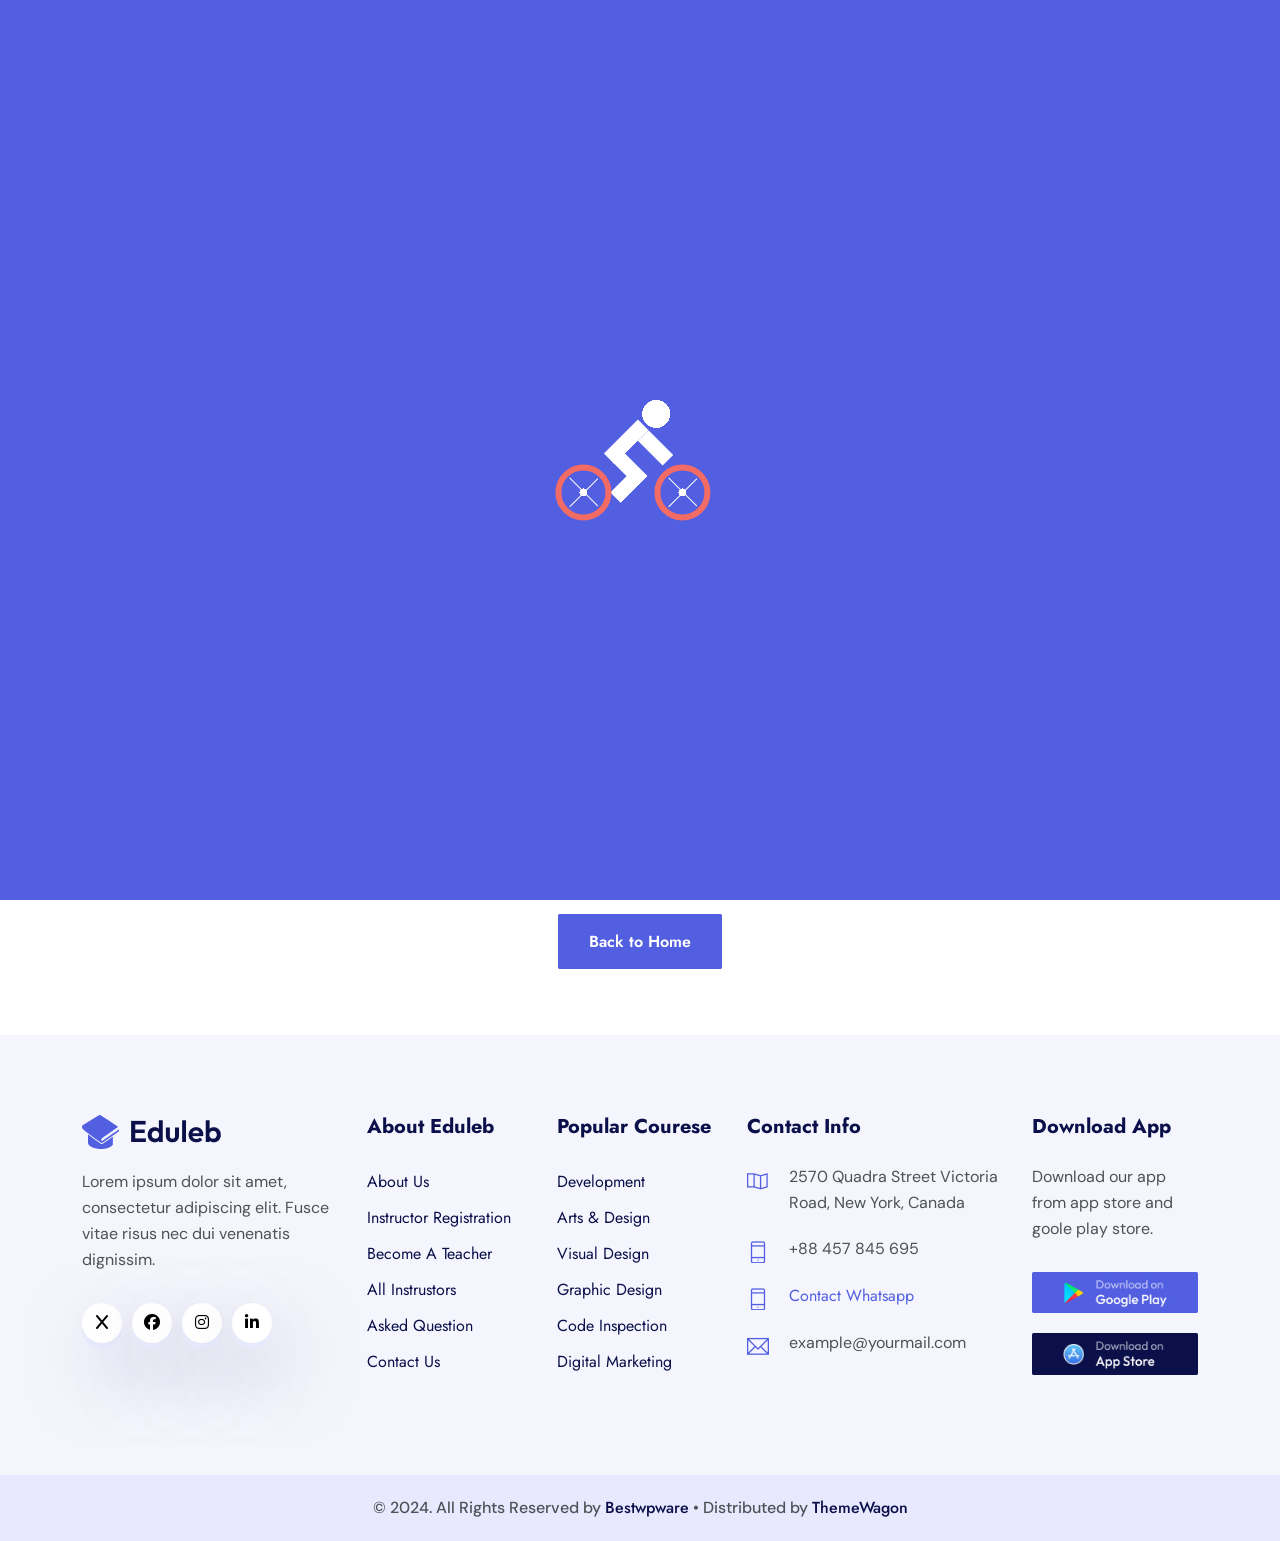
<file: single_blog.html>
<!DOCTYPE html>
<html lang="en">

	<head>
		<!-- Meta -->
		<meta charset="utf-8">
		<meta http-equiv="X-UA-Compatible" content="IE=edge">
		<meta name="viewport" content="width=device-width, initial-scale=1, shrink-to-fit=no">
		<!-- The above 3 meta tags *must* come first in the head; any other head content must come *after* these tags -->
		<meta name="description" content="Eduleb - Education HTML Template">
		<meta name="keywords" content="agency, business, corporate, creative, html5, modern, multipurpose, One Page, parallax, startup">		
		<!-- SITE TITLE -->
		<title>Eduleb - Education HTML Template</title>			
		<!-- Latest Bootstrap min CSS -->
		<link rel="stylesheet" href="assets/bootstrap/css/bootstrap.min.css">		
		<!-- Google Font -->
		<link href="https://fonts.googleapis.com/css2?family=DM+Sans:ital,opsz,wght@0,9..40,100..1000;1,9..40,100..1000&display=swap" rel="stylesheet">
		<link href="https://fonts.googleapis.com/css2?family=Jost:ital,wght@0,100..900;1,100..900&display=swap" rel="stylesheet">
		<!-- Font Awesome CSS -->
		<link rel="stylesheet" href="https://cdnjs.cloudflare.com/ajax/libs/font-awesome/6.5.2/css/all.min.css">
		<link rel="stylesheet" href="assets/fonts/font-awesome.min.css">
		<link rel="stylesheet" href="assets/fonts/themify-icons.css">
		<!--- owl carousel Css-->
		<link rel="stylesheet" href="assets/owlcarousel/css/owl.carousel.css">
		<link rel="stylesheet" href="assets/owlcarousel/css/owl.theme.css">	
		<!--jquery-simple-mobilemenu Css-->
        <link rel="stylesheet" href="assets/css/jquery-simple-mobilemenu.css">			
		<!-- MAGNIFIC CSS -->
		<link rel="stylesheet" href="assets/css/magnific-popup.css">		
		<!-- animate CSS -->
		<link rel="stylesheet" href="assets/css/animate.css">	
		<!-- Style CSS -->					
		<link rel="stylesheet" href="assets/css/style.css">					
		<!-- HTML5 shim and Respond.js IE8 support of HTML5 elements and media queries -->
		<!-- WARNING: Respond.js doesn't work if you view the page via file:// -->
		<!--[if lt IE 9]>
		  <script src="https://oss.maxcdn.com/html5shiv/3.7.2/html5shiv.min.js"></script>
		  <script src="https://oss.maxcdn.com/respond/1.4.2/respond.min.js"></script>
		<![endif]-->
	</head>
	
    <body data-spy="scroll" data-offset="80">

		<!-- START PRELOADER -->
		<div class="preloaders">
			<span class="loader"></span>
		</div>
		<!-- END PRELOADER -->		

		<!-- START NAVBAR -->  
		<div id="navigation" class="navbar-light bg-faded site-navigation">
			<div class="container-fluid">
				<div class="row">
					<div class="col-20 align-self-center">
						<div class="site-logo">
							<a href="index.html"><img src="assets/img/logo.png" alt=""></a>          				
						</div>
					</div><!--- END Col -->
					
					<div class="col-60 d-flex">
						<nav id="main-menu">
							<ul>
								<li class="menu-item-has-children"><a href="#">Home</a>
									<ul>										
										<li><a href="index.html">Home 01</a></li>
										<li><a href="index2.html">Home 02</a></li>
									</ul>
								</li>
								<li><a href="about.html">About</a></li>				  				  
								<li class="menu-item-has-children"><a href="course.html">Course</a>
									<ul>										
										<li><a href="course.html">Course</a></li>
										<li><a href="course_details.html">Course Details</a></li>
									</ul>
								</li>								
								<li class="menu-item-has-children"><a href="#">Pages</a>
									<ul>										
										<li><a href="instructor.html">Instructor</a></li>
										<li><a href="ins_details.html">Instructor Details</a></li>
										<li><a href="pricing.html">Pricing Plan</a></li>
										<li><a href="faq.html">Faq Page</a></li>			
										<li><a href="404.html">404</a></li>				
									</ul>
								</li>							
								<li class="menu-item-has-children"><a href="blog.html">Blog</a>
									<ul>										
										<li><a href="blog.html">Blog</a></li>
										<li><a href="blog_single.html">Blog Details</a></li>
									</ul>
								</li>							  
								<li><a href="contact.html">Contact</a></li>
							</ul>
						</nav>
					</div><!--- END Col -->
					
					<div class="col-20 d-none d-xl-block text-end align-self-center">
						<a href="#" class="header-btn">Sign In</a>
						<a href="contact.html" class="btn_one">Sign Up</a>
					</div><!--- END Col -->
					
					<ul class="mobile_menu">						
						<li><a href="#">Home</a>
							<ul class="sub-menu">										
								<li><a href="index.html">Home 01</a></li>
								<li><a href="index2.html">Home 02</a></li>						
							</ul>
						</li>	
						<li><a href="about.html">About</a></li>						
						<li><a href="#">Course</a>
							<ul class="sub-menu">										
								<li><a href="course.html">Course</a></li>
								<li><a href="course_details.html">Course Deails</a></li>									
							</ul>
						</li>
						<li><a href="#">Pages</a>
							<ul class="sub-menu">									
								<li><a href="instructor.html">Instructor</a></li>
								<li><a href="ins_details.html">Instructor Details</a></li>
								<li><a href="pricing.html">Pricing Plan</a></li>
								<li><a href="faq.html">Faq Page</a></li>			
								<li><a href="404.html">404</a></li>							
							</ul>
						</li>			
						<li><a href="blog.html">Blog</a>
							<ul class="sub-menu">										
								<li><a href="blog.html">Blog</a></li>
								<li><a href="blog_single.html">Blog Details</a></li>
							</ul>
						</li>						
						<li><a href="contact.html">Contact</a></li>
					</ul>			
				</div><!--- END ROW -->
			</div><!--- END CONTAINER -->
		</div> 	  
		<!-- END NAVBAR -->		

		<!-- START SECTION TOP -->
		<section class="section-top">
			<div class="container">
				<div class="col-lg-10 offset-lg-1 text-center">
					<div class="section-top-title wow fadeInRight" data-wow-duration="1s" data-wow-delay="0.3s" data-wow-offset="0">
						<h1>Page Not Found</h1>
						<ul>
							<li><a href="index.html">Home</a></li>
							<li> / 404</li>
						</ul>
					</div><!-- //.HERO-TEXT -->
				</div><!--- END COL -->
			</div><!--- END CONTAINER -->
		</section>	
		<!-- END SECTION TOP -->
		
	<!-- START 404 -->
	<section class="zero_area section-padding">
		<div class="container">
			<div class="row">
			  <div class="col-lg-12 col-sm-12 col-xs-12 text-center">
					<div class="error_page">
						<img src="assets/img/404.svg" class="img-fluid" alt="404 error" />
						<h2>Oops! Page not found</h2>
						<p>Hmm. We’re having trouble finding that site. Try again later or Check your network connection.</p>
						<div class="home_btn">
							<a href="index.html" class="btn_one">Back to Home</a>
						</div>	
					</div>
			  </div><!--- END COL -->				  
			</div><!--- END ROW -->
		</div><!--- END CONTAINER -->
	</section>
	<!-- END 404 -->	
		
		<!-- START FOOTER -->
		<div class="footer section-padding">
			<div class="container">				
				<div class="row">						
					<div class="col-lg-3 col-sm-6 col-xs-12">
						<div class="single_footer">
							<a href="index.html"><img src="assets/img/logo.png" alt=""></a>         
							<p>Lorem ipsum dolor sit amet, consectetur adipiscing elit. Fusce vitae risus nec dui venenatis dignissim.</p>
							<div class="social_profile">
								<ul>
									<li><a class="f_facebook" href="#"><i class="fa-solid fa-x"></i></a></li>
									<li><a class="f_twitter" href="#"><i class="fa-brands fa-facebook-f"></i></a></li>
									<li><a class="f_instagram"href="#"><i class="fa-brands fa-instagram"></i></a></li>
									<li><a class="f_linkedin" href="#"><i class="fa-brands fa-linkedin-in"></i></a></li>
								</ul>
							</div>
						</div>			
					</div><!--- END COL -->						
					<div class="col-lg-2 col-sm-6 col-xs-12">
						<div class="single_footer">
							<h4>About Eduleb</h4>
							<ul>
								<li><a href="#">About us</a></li>
								<li><a href="#">Instructor Registration</a></li>
								<li><a href="#">Become A Teacher</a></li>
								<li><a href="#">All Instrustors</a></li>
								<li><a href="#">Asked Question</a></li>
								<li><a href="#">Contact us</a></li>
							</ul>
						</div>
					</div><!--- END COL -->	
					<div class="col-lg-2 col-sm-6 col-xs-12">
						<div class="single_footer">
							<h4>Popular Courese</h4>
							<ul>
								<li><a href="#">Development</a></li>
								<li><a href="#">Arts & design</a></li>
								<li><a href="#">Visual Design</a></li>
								<li><a href="#">Graphic Design</a></li>
								<li><a href="#">Code Inspection</a></li>						
								<li><a href="#">Digital Marketing</a></li>						
							</ul>
						</div>
					</div><!--- END COL -->
					<div class="col-lg-3 col-sm-6 col-xs-12">
						<div class="single_footer">
							<h4>Contact Info</h4>
							<div class="sf_contact">
								<span class="ti-map"></span>
								<p>2570 Quadra Street Victoria Road, New York, Canada</p>
							</div>
							<div class="sf_contact">
								<span class="ti-mobile"></span>
								<p>+88 457 845 695</p>
							</div>
							<div class="sf_contact">
								<span class="ti-mobile"></span>
								<p><a href="tel:+88457845695">Contact Whatsapp</a></p>
							</div>
							<div class="sf_contact">
								<span class="ti-email"></span>
								<p>example@yourmail.com</p>
							</div>
						</div>
					</div><!--- END COL -->						
					<div class="col-lg-2 col-sm-6 col-xs-12">
						<div class="single_footer">
							<h4>Download App</h4>
							<p>Download our app from app store and goole play store.</p>
							<a href="index.html"><img src="assets/img/google-play.jpg" class="foot_img" alt=""></a>  
							<a href="index.html"><img src="assets/img/app-store.jpg" class="foot_img" alt=""></a>  
						</div>
					</div><!--- END COL -->	
				</div><!--- END ROW -->					
			</div><!--- END CONTAINER -->
		</div>
		<!-- END FOOTER -->	

		<!-- START FOOTER COPYRIGHT -->	
		<div class="foot_copy">
			<div class="footer_copyright">
				<p>&copy; 2024. All Rights Reserved by <a href="https://bestwpware.com/">Bestwpware</a> • Distributed by <a href="https://themewagon.com">ThemeWagon</a></p>
			</div>	
		</div>
		<!-- END FOOTER COPYRIGHT -->	
	
	<!-- Latest jQuery -->
		<script src="assets/js/jquery-1.12.4.min.js"></script>
	<!-- Latest compiled and minified Bootstrap -->
		<script src="assets/bootstrap/js/bootstrap.min.js"></script>
	<!-- modernizer JS -->		
		<script src="assets/js/modernizr-2.8.3.min.js"></script>	
	<!-- jquery-simple-mobilemenu.min -->
		<script src="assets/js/jquery-simple-mobilemenu.js"></script>		
	<!-- owl-carousel min js  -->
		<script src="assets/owlcarousel/js/owl.carousel.min.js"></script>					
	<!-- magnific-popup js -->               
		<script src="assets/js/jquery.magnific-popup.min.js"></script>						
	<!-- countTo js -->
		<script src="assets/js/jquery.inview.min.js"></script>								
	<!-- scrolltopcontrol js -->
		<script src="assets/js/scrolltopcontrol.js"></script>			
	<!-- WOW - Reveal Animations When You Scroll -->
		<script src="assets/js/wow.min.js"></script>				
	<!-- scripts js -->
		<script src="assets/js/scripts.js"></script>
    </body>
</html>
</file>
<file: assets/fonts/themify-icons.css>
@font-face {
	font-family: 'themify';
	src:url('themify9f24.eot?-fvbane');
	src:url('themifyd41d.eot?#iefix-fvbane') format('embedded-opentype'),
		url('themify9f24.woff?-fvbane') format('woff'),
		url('themify9f24.ttf?-fvbane') format('truetype'),
		url('themify9f24.svg?-fvbane#themify') format('svg');
	font-weight: normal;
	font-style: normal;
}

[class^="ti-"], [class*=" ti-"] {
	font-family: 'themify';
	speak: none;
	font-style: normal;
	font-weight: normal;
	font-variant: normal;
	text-transform: none;
	line-height: 1;

	/* Better Font Rendering =========== */
	-webkit-font-smoothing: antialiased;
	-moz-osx-font-smoothing: grayscale;
}

.ti-wand:before {
	content: "\e600";
}
.ti-volume:before {
	content: "\e601";
}
.ti-user:before {
	content: "\e602";
}
.ti-unlock:before {
	content: "\e603";
}
.ti-unlink:before {
	content: "\e604";
}
.ti-trash:before {
	content: "\e605";
}
.ti-thought:before {
	content: "\e606";
}
.ti-target:before {
	content: "\e607";
}
.ti-tag:before {
	content: "\e608";
}
.ti-tablet:before {
	content: "\e609";
}
.ti-star:before {
	content: "\e60a";
}
.ti-spray:before {
	content: "\e60b";
}
.ti-signal:before {
	content: "\e60c";
}
.ti-shopping-cart:before {
	content: "\e60d";
}
.ti-shopping-cart-full:before {
	content: "\e60e";
}
.ti-settings:before {
	content: "\e60f";
}
.ti-search:before {
	content: "\e610";
}
.ti-zoom-in:before {
	content: "\e611";
}
.ti-zoom-out:before {
	content: "\e612";
}
.ti-cut:before {
	content: "\e613";
}
.ti-ruler:before {
	content: "\e614";
}
.ti-ruler-pencil:before {
	content: "\e615";
}
.ti-ruler-alt:before {
	content: "\e616";
}
.ti-bookmark:before {
	content: "\e617";
}
.ti-bookmark-alt:before {
	content: "\e618";
}
.ti-reload:before {
	content: "\e619";
}
.ti-plus:before {
	content: "\e61a";
}
.ti-pin:before {
	content: "\e61b";
}
.ti-pencil:before {
	content: "\e61c";
}
.ti-pencil-alt:before {
	content: "\e61d";
}
.ti-paint-roller:before {
	content: "\e61e";
}
.ti-paint-bucket:before {
	content: "\e61f";
}
.ti-na:before {
	content: "\e620";
}
.ti-mobile:before {
	content: "\e621";
}
.ti-minus:before {
	content: "\e622";
}
.ti-medall:before {
	content: "\e623";
}
.ti-medall-alt:before {
	content: "\e624";
}
.ti-marker:before {
	content: "\e625";
}
.ti-marker-alt:before {
	content: "\e626";
}
.ti-arrow-up:before {
	content: "\e627";
}
.ti-arrow-right:before {
	content: "\e628";
}
.ti-arrow-left:before {
	content: "\e629";
}
.ti-arrow-down:before {
	content: "\e62a";
}
.ti-lock:before {
	content: "\e62b";
}
.ti-location-arrow:before {
	content: "\e62c";
}
.ti-link:before {
	content: "\e62d";
}
.ti-layout:before {
	content: "\e62e";
}
.ti-layers:before {
	content: "\e62f";
}
.ti-layers-alt:before {
	content: "\e630";
}
.ti-key:before {
	content: "\e631";
}
.ti-import:before {
	content: "\e632";
}
.ti-image:before {
	content: "\e633";
}
.ti-heart:before {
	content: "\e634";
}
.ti-heart-broken:before {
	content: "\e635";
}
.ti-hand-stop:before {
	content: "\e636";
}
.ti-hand-open:before {
	content: "\e637";
}
.ti-hand-drag:before {
	content: "\e638";
}
.ti-folder:before {
	content: "\e639";
}
.ti-flag:before {
	content: "\e63a";
}
.ti-flag-alt:before {
	content: "\e63b";
}
.ti-flag-alt-2:before {
	content: "\e63c";
}
.ti-eye:before {
	content: "\e63d";
}
.ti-export:before {
	content: "\e63e";
}
.ti-exchange-vertical:before {
	content: "\e63f";
}
.ti-desktop:before {
	content: "\e640";
}
.ti-cup:before {
	content: "\e641";
}
.ti-crown:before {
	content: "\e642";
}
.ti-comments:before {
	content: "\e643";
}
.ti-comment:before {
	content: "\e644";
}
.ti-comment-alt:before {
	content: "\e645";
}
.ti-close:before {
	content: "\e646";
}
.ti-clip:before {
	content: "\e647";
}
.ti-angle-up:before {
	content: "\e648";
}
.ti-angle-right:before {
	content: "\e649";
}
.ti-angle-left:before {
	content: "\e64a";
}
.ti-angle-down:before {
	content: "\e64b";
}
.ti-check:before {
	content: "\e64c";
}
.ti-check-box:before {
	content: "\e64d";
}
.ti-camera:before {
	content: "\e64e";
}
.ti-announcement:before {
	content: "\e64f";
}
.ti-brush:before {
	content: "\e650";
}
.ti-briefcase:before {
	content: "\e651";
}
.ti-bolt:before {
	content: "\e652";
}
.ti-bolt-alt:before {
	content: "\e653";
}
.ti-blackboard:before {
	content: "\e654";
}
.ti-bag:before {
	content: "\e655";
}
.ti-move:before {
	content: "\e656";
}
.ti-arrows-vertical:before {
	content: "\e657";
}
.ti-arrows-horizontal:before {
	content: "\e658";
}
.ti-fullscreen:before {
	content: "\e659";
}
.ti-arrow-top-right:before {
	content: "\e65a";
}
.ti-arrow-top-left:before {
	content: "\e65b";
}
.ti-arrow-circle-up:before {
	content: "\e65c";
}
.ti-arrow-circle-right:before {
	content: "\e65d";
}
.ti-arrow-circle-left:before {
	content: "\e65e";
}
.ti-arrow-circle-down:before {
	content: "\e65f";
}
.ti-angle-double-up:before {
	content: "\e660";
}
.ti-angle-double-right:before {
	content: "\e661";
}
.ti-angle-double-left:before {
	content: "\e662";
}
.ti-angle-double-down:before {
	content: "\e663";
}
.ti-zip:before {
	content: "\e664";
}
.ti-world:before {
	content: "\e665";
}
.ti-wheelchair:before {
	content: "\e666";
}
.ti-view-list:before {
	content: "\e667";
}
.ti-view-list-alt:before {
	content: "\e668";
}
.ti-view-grid:before {
	content: "\e669";
}
.ti-uppercase:before {
	content: "\e66a";
}
.ti-upload:before {
	content: "\e66b";
}
.ti-underline:before {
	content: "\e66c";
}
.ti-truck:before {
	content: "\e66d";
}
.ti-timer:before {
	content: "\e66e";
}
.ti-ticket:before {
	content: "\e66f";
}
.ti-thumb-up:before {
	content: "\e670";
}
.ti-thumb-down:before {
	content: "\e671";
}
.ti-text:before {
	content: "\e672";
}
.ti-stats-up:before {
	content: "\e673";
}
.ti-stats-down:before {
	content: "\e674";
}
.ti-split-v:before {
	content: "\e675";
}
.ti-split-h:before {
	content: "\e676";
}
.ti-smallcap:before {
	content: "\e677";
}
.ti-shine:before {
	content: "\e678";
}
.ti-shift-right:before {
	content: "\e679";
}
.ti-shift-left:before {
	content: "\e67a";
}
.ti-shield:before {
	content: "\e67b";
}
.ti-notepad:before {
	content: "\e67c";
}
.ti-server:before {
	content: "\e67d";
}
.ti-quote-right:before {
	content: "\e67e";
}
.ti-quote-left:before {
	content: "\e67f";
}
.ti-pulse:before {
	content: "\e680";
}
.ti-printer:before {
	content: "\e681";
}
.ti-power-off:before {
	content: "\e682";
}
.ti-plug:before {
	content: "\e683";
}
.ti-pie-chart:before {
	content: "\e684";
}
.ti-paragraph:before {
	content: "\e685";
}
.ti-panel:before {
	content: "\e686";
}
.ti-package:before {
	content: "\e687";
}
.ti-music:before {
	content: "\e688";
}
.ti-music-alt:before {
	content: "\e689";
}
.ti-mouse:before {
	content: "\e68a";
}
.ti-mouse-alt:before {
	content: "\e68b";
}
.ti-money:before {
	content: "\e68c";
}
.ti-microphone:before {
	content: "\e68d";
}
.ti-menu:before {
	content: "\e68e";
}
.ti-menu-alt:before {
	content: "\e68f";
}
.ti-map:before {
	content: "\e690";
}
.ti-map-alt:before {
	content: "\e691";
}
.ti-loop:before {
	content: "\e692";
}
.ti-location-pin:before {
	content: "\e693";
}
.ti-list:before {
	content: "\e694";
}
.ti-light-bulb:before {
	content: "\e695";
}
.ti-Italic:before {
	content: "\e696";
}
.ti-info:before {
	content: "\e697";
}
.ti-infinite:before {
	content: "\e698";
}
.ti-id-badge:before {
	content: "\e699";
}
.ti-hummer:before {
	content: "\e69a";
}
.ti-home:before {
	content: "\e69b";
}
.ti-help:before {
	content: "\e69c";
}
.ti-headphone:before {
	content: "\e69d";
}
.ti-harddrives:before {
	content: "\e69e";
}
.ti-harddrive:before {
	content: "\e69f";
}
.ti-gift:before {
	content: "\e6a0";
}
.ti-game:before {
	content: "\e6a1";
}
.ti-filter:before {
	content: "\e6a2";
}
.ti-files:before {
	content: "\e6a3";
}
.ti-file:before {
	content: "\e6a4";
}
.ti-eraser:before {
	content: "\e6a5";
}
.ti-envelope:before {
	content: "\e6a6";
}
.ti-download:before {
	content: "\e6a7";
}
.ti-direction:before {
	content: "\e6a8";
}
.ti-direction-alt:before {
	content: "\e6a9";
}
.ti-dashboard:before {
	content: "\e6aa";
}
.ti-control-stop:before {
	content: "\e6ab";
}
.ti-control-shuffle:before {
	content: "\e6ac";
}
.ti-control-play:before {
	content: "\e6ad";
}
.ti-control-pause:before {
	content: "\e6ae";
}
.ti-control-forward:before {
	content: "\e6af";
}
.ti-control-backward:before {
	content: "\e6b0";
}
.ti-cloud:before {
	content: "\e6b1";
}
.ti-cloud-up:before {
	content: "\e6b2";
}
.ti-cloud-down:before {
	content: "\e6b3";
}
.ti-clipboard:before {
	content: "\e6b4";
}
.ti-car:before {
	content: "\e6b5";
}
.ti-calendar:before {
	content: "\e6b6";
}
.ti-book:before {
	content: "\e6b7";
}
.ti-bell:before {
	content: "\e6b8";
}
.ti-basketball:before {
	content: "\e6b9";
}
.ti-bar-chart:before {
	content: "\e6ba";
}
.ti-bar-chart-alt:before {
	content: "\e6bb";
}
.ti-back-right:before {
	content: "\e6bc";
}
.ti-back-left:before {
	content: "\e6bd";
}
.ti-arrows-corner:before {
	content: "\e6be";
}
.ti-archive:before {
	content: "\e6bf";
}
.ti-anchor:before {
	content: "\e6c0";
}
.ti-align-right:before {
	content: "\e6c1";
}
.ti-align-left:before {
	content: "\e6c2";
}
.ti-align-justify:before {
	content: "\e6c3";
}
.ti-align-center:before {
	content: "\e6c4";
}
.ti-alert:before {
	content: "\e6c5";
}
.ti-alarm-clock:before {
	content: "\e6c6";
}
.ti-agenda:before {
	content: "\e6c7";
}
.ti-write:before {
	content: "\e6c8";
}
.ti-window:before {
	content: "\e6c9";
}
.ti-widgetized:before {
	content: "\e6ca";
}
.ti-widget:before {
	content: "\e6cb";
}
.ti-widget-alt:before {
	content: "\e6cc";
}
.ti-wallet:before {
	content: "\e6cd";
}
.ti-video-clapper:before {
	content: "\e6ce";
}
.ti-video-camera:before {
	content: "\e6cf";
}
.ti-vector:before {
	content: "\e6d0";
}
.ti-themify-logo:before {
	content: "\e6d1";
}
.ti-themify-favicon:before {
	content: "\e6d2";
}
.ti-themify-favicon-alt:before {
	content: "\e6d3";
}
.ti-support:before {
	content: "\e6d4";
}
.ti-stamp:before {
	content: "\e6d5";
}
.ti-split-v-alt:before {
	content: "\e6d6";
}
.ti-slice:before {
	content: "\e6d7";
}
.ti-shortcode:before {
	content: "\e6d8";
}
.ti-shift-right-alt:before {
	content: "\e6d9";
}
.ti-shift-left-alt:before {
	content: "\e6da";
}
.ti-ruler-alt-2:before {
	content: "\e6db";
}
.ti-receipt:before {
	content: "\e6dc";
}
.ti-pin2:before {
	content: "\e6dd";
}
.ti-pin-alt:before {
	content: "\e6de";
}
.ti-pencil-alt2:before {
	content: "\e6df";
}
.ti-palette:before {
	content: "\e6e0";
}
.ti-more:before {
	content: "\e6e1";
}
.ti-more-alt:before {
	content: "\e6e2";
}
.ti-microphone-alt:before {
	content: "\e6e3";
}
.ti-magnet:before {
	content: "\e6e4";
}
.ti-line-double:before {
	content: "\e6e5";
}
.ti-line-dotted:before {
	content: "\e6e6";
}
.ti-line-dashed:before {
	content: "\e6e7";
}
.ti-layout-width-full:before {
	content: "\e6e8";
}
.ti-layout-width-default:before {
	content: "\e6e9";
}
.ti-layout-width-default-alt:before {
	content: "\e6ea";
}
.ti-layout-tab:before {
	content: "\e6eb";
}
.ti-layout-tab-window:before {
	content: "\e6ec";
}
.ti-layout-tab-v:before {
	content: "\e6ed";
}
.ti-layout-tab-min:before {
	content: "\e6ee";
}
.ti-layout-slider:before {
	content: "\e6ef";
}
.ti-layout-slider-alt:before {
	content: "\e6f0";
}
.ti-layout-sidebar-right:before {
	content: "\e6f1";
}
.ti-layout-sidebar-none:before {
	content: "\e6f2";
}
.ti-layout-sidebar-left:before {
	content: "\e6f3";
}
.ti-layout-placeholder:before {
	content: "\e6f4";
}
.ti-layout-menu:before {
	content: "\e6f5";
}
.ti-layout-menu-v:before {
	content: "\e6f6";
}
.ti-layout-menu-separated:before {
	content: "\e6f7";
}
.ti-layout-menu-full:before {
	content: "\e6f8";
}
.ti-layout-media-right-alt:before {
	content: "\e6f9";
}
.ti-layout-media-right:before {
	content: "\e6fa";
}
.ti-layout-media-overlay:before {
	content: "\e6fb";
}
.ti-layout-media-overlay-alt:before {
	content: "\e6fc";
}
.ti-layout-media-overlay-alt-2:before {
	content: "\e6fd";
}
.ti-layout-media-left-alt:before {
	content: "\e6fe";
}
.ti-layout-media-left:before {
	content: "\e6ff";
}
.ti-layout-media-center-alt:before {
	content: "\e700";
}
.ti-layout-media-center:before {
	content: "\e701";
}
.ti-layout-list-thumb:before {
	content: "\e702";
}
.ti-layout-list-thumb-alt:before {
	content: "\e703";
}
.ti-layout-list-post:before {
	content: "\e704";
}
.ti-layout-list-large-image:before {
	content: "\e705";
}
.ti-layout-line-solid:before {
	content: "\e706";
}
.ti-layout-grid4:before {
	content: "\e707";
}
.ti-layout-grid3:before {
	content: "\e708";
}
.ti-layout-grid2:before {
	content: "\e709";
}
.ti-layout-grid2-thumb:before {
	content: "\e70a";
}
.ti-layout-cta-right:before {
	content: "\e70b";
}
.ti-layout-cta-left:before {
	content: "\e70c";
}
.ti-layout-cta-center:before {
	content: "\e70d";
}
.ti-layout-cta-btn-right:before {
	content: "\e70e";
}
.ti-layout-cta-btn-left:before {
	content: "\e70f";
}
.ti-layout-column4:before {
	content: "\e710";
}
.ti-layout-column3:before {
	content: "\e711";
}
.ti-layout-column2:before {
	content: "\e712";
}
.ti-layout-accordion-separated:before {
	content: "\e713";
}
.ti-layout-accordion-merged:before {
	content: "\e714";
}
.ti-layout-accordion-list:before {
	content: "\e715";
}
.ti-ink-pen:before {
	content: "\e716";
}
.ti-info-alt:before {
	content: "\e717";
}
.ti-help-alt:before {
	content: "\e718";
}
.ti-headphone-alt:before {
	content: "\e719";
}
.ti-hand-point-up:before {
	content: "\e71a";
}
.ti-hand-point-right:before {
	content: "\e71b";
}
.ti-hand-point-left:before {
	content: "\e71c";
}
.ti-hand-point-down:before {
	content: "\e71d";
}
.ti-gallery:before {
	content: "\e71e";
}
.ti-face-smile:before {
	content: "\e71f";
}
.ti-face-sad:before {
	content: "\e720";
}
.ti-credit-card:before {
	content: "\e721";
}
.ti-control-skip-forward:before {
	content: "\e722";
}
.ti-control-skip-backward:before {
	content: "\e723";
}
.ti-control-record:before {
	content: "\e724";
}
.ti-control-eject:before {
	content: "\e725";
}
.ti-comments-smiley:before {
	content: "\e726";
}
.ti-brush-alt:before {
	content: "\e727";
}
.ti-youtube:before {
	content: "\e728";
}
.ti-vimeo:before {
	content: "\e729";
}
.ti-twitter:before {
	content: "\e72a";
}
.ti-time:before {
	content: "\e72b";
}
.ti-tumblr:before {
	content: "\e72c";
}
.ti-skype:before {
	content: "\e72d";
}
.ti-share:before {
	content: "\e72e";
}
.ti-share-alt:before {
	content: "\e72f";
}
.ti-rocket:before {
	content: "\e730";
}
.ti-pinterest:before {
	content: "\e731";
}
.ti-new-window:before {
	content: "\e732";
}
.ti-microsoft:before {
	content: "\e733";
}
.ti-list-ol:before {
	content: "\e734";
}
.ti-linkedin:before {
	content: "\e735";
}
.ti-layout-sidebar-2:before {
	content: "\e736";
}
.ti-layout-grid4-alt:before {
	content: "\e737";
}
.ti-layout-grid3-alt:before {
	content: "\e738";
}
.ti-layout-grid2-alt:before {
	content: "\e739";
}
.ti-layout-column4-alt:before {
	content: "\e73a";
}
.ti-layout-column3-alt:before {
	content: "\e73b";
}
.ti-layout-column2-alt:before {
	content: "\e73c";
}
.ti-instagram:before {
	content: "\e73d";
}
.ti-google:before {
	content: "\e73e";
}
.ti-github:before {
	content: "\e73f";
}
.ti-flickr:before {
	content: "\e740";
}
.ti-facebook:before {
	content: "\e741";
}
.ti-dropbox:before {
	content: "\e742";
}
.ti-dribbble:before {
	content: "\e743";
}
.ti-apple:before {
	content: "\e744";
}
.ti-android:before {
	content: "\e745";
}
.ti-save:before {
	content: "\e746";
}
.ti-save-alt:before {
	content: "\e747";
}
.ti-yahoo:before {
	content: "\e748";
}
.ti-wordpress:before {
	content: "\e749";
}
.ti-vimeo-alt:before {
	content: "\e74a";
}
.ti-twitter-alt:before {
	content: "\e74b";
}
.ti-tumblr-alt:before {
	content: "\e74c";
}
.ti-trello:before {
	content: "\e74d";
}
.ti-stack-overflow:before {
	content: "\e74e";
}
.ti-soundcloud:before {
	content: "\e74f";
}
.ti-sharethis:before {
	content: "\e750";
}
.ti-sharethis-alt:before {
	content: "\e751";
}
.ti-reddit:before {
	content: "\e752";
}
.ti-pinterest-alt:before {
	content: "\e753";
}
.ti-microsoft-alt:before {
	content: "\e754";
}
.ti-linux:before {
	content: "\e755";
}
.ti-jsfiddle:before {
	content: "\e756";
}
.ti-joomla:before {
	content: "\e757";
}
.ti-html5:before {
	content: "\e758";
}
.ti-flickr-alt:before {
	content: "\e759";
}
.ti-email:before {
	content: "\e75a";
}
.ti-drupal:before {
	content: "\e75b";
}
.ti-dropbox-alt:before {
	content: "\e75c";
}
.ti-css3:before {
	content: "\e75d";
}
.ti-rss:before {
	content: "\e75e";
}
.ti-rss-alt:before {
	content: "\e75f";
}
</file>
<file: assets/css/style.css>
/*
Project Details

 * Project Name: Eduleb - Education
 * Verson: 1.0.0
 * Author: Md. Nuruzzaman Shakil
 * Author URL: https://github.com/mdnuruzzamanshakil
*/
/*=============================================================
    CSS INDEX
    =============================
    01. GENERAL STYLE (body, link color, section-title, preloader btn, overlay, section-padding etc)
    02. START NAVIGATION
    03. START HOME DESIGN
    04. START COUNTER DESIGN
    05. START TOP PROMO STYLE
    06. START ABOUT DESIGN
    07. START COURSE DESIGN
    08. START PARTNER & VIDEO DESIGN
    09. START TEAM DESIGN
    10. START REVIEWS DESIGN
    11. START BLOG DESIGN
    12. START FOOTER DESIGN
    13. START FREE COURSE+INSTRUCTOR CSS
    14. START PRICING DESIGN
    15. START CONTACT PAGE DESIGN
    16. START FAQ DESIGN
    17. START ERROR PAGE DESIGN
    18. START SECTION TOP DESIGN
  =============================================================*/
/*
* ----------------------------------------------------------------------------------------
* 01.GENERAL STYLE
* ----------------------------------------------------------------------------------------
*/
body {
	color: #4a5355;
	font-family: "DM Sans", sans-serif;
	font-size: 16px;
	font-weight: 400;
	line-height: 26px;
	background: #fff;
	overflow-x: hidden;
}

html,
body { height: 100%;position:relative;  }
h1,
h2,
h3,
h4,
h5,
h6 {
  letter-spacing: 0px;
  margin: 0px; 
  font-family: "Jost", sans-serif;
  color: #0b104a;
  font-weight: 400;
}
a {
font-family: "Jost", sans-serif;
text-decoration: none;
color: #0b104a;
-webkit-transition: all 0.2s ease 0s;
transition: all 0.2s ease 0s;
}
a:hover {
    color: #fff;
    text-decoration: none;
}
a:focus {
    outline: none;
    text-decoration: none;
}
p {
    margin-bottom: 0;
}
ul,
li {
    margin: 0;
    padding: 0;
}
::-moz-selection {
	background: #525fe1;
	color: #ffffff;
}
::selection {
	background: #525fe1;
	color: #ffffff;
}

fieldset {
    border: 0 none;
    margin: 0 auto;
    padding: 0;
}
/*START PRELOADER DESIGN*/
.preloaders {
  position: fixed;
  top: 50%;
  left: 50%;
  width: 100%;
  height: 100%;
  display: flex;
  align-items: center;
  justify-content: center;
  z-index: 99999;
  transform: translate(-50%, -50%);
  background: #525fe1;
}
.loader {
  width: 106px;
  height: 56px;
  display: block;
  margin: 30px auto;
  background-image: linear-gradient(#FFF 50px, transparent 0), linear-gradient(#FFF 50px, transparent 0), linear-gradient(#FFF 50px, transparent 0), linear-gradient(#FFF 50px, transparent 0), radial-gradient(circle 14px, #FFF 100%, transparent 0);
  background-size: 48px 15px , 15px 35px, 15px 35px, 25px 15px, 28px 28px;
  background-position: 25px 5px, 58px 20px, 25px 17px, 2px 37px, 76px 0px;
  background-repeat: no-repeat;
  position: relative;
  transform: rotate(-45deg);
  box-sizing: border-box;
}
.loader::after,
.loader::before {
  content: '';  
  position: absolute;
  width: 56px;
  height: 56px;
  border: 6px solid #f26b65;
  border-radius: 50%;
  left: -45px;
  top: -10px;
  background-repeat: no-repeat;
  background-image: linear-gradient(#FFF 64px, transparent 0), linear-gradient(#FFF 66px, transparent 0), radial-gradient(circle 4px, #FFF 100%, transparent 0);
  background-size: 40px 1px , 1px 40px, 8px 8px;
  background-position: center center;
  box-sizing: border-box;
  animation: rotation 0.3s linear infinite;
}
.loader::before {
  left: 25px;
  top: 60px;
}

@keyframes rotation {
  0% {
    transform: rotate(0deg);
  }
  100% {
    transform: rotate(360deg);
  }
} 
ul{list-style:none;}
/*END PRELOADER DESIGN*/
.no-padding { padding: 0 }
/*END PRELOADER DESIGN*/
.section-padding {padding:80px 0;}
/*START SECTION TITLE DESIGN*/
.section-title{margin-bottom:60px;}
.section-title h2 {
	font-size: 40px;
	font-weight: 600;
	margin-top: 0;
	position: relative;
	line-height: 50px;
}
.section-title p{
width:60%;
margin:auto;
margin-top: 20px;
}
.section-title b{color:#525fe1;font-weight: 600;}
@media only screen and (max-width:768px){
.section-title p{padding-right:0px;margin-bottom: 30px;}
}
@media only screen and (max-width:480px){
.section-title  h2 {font-size:35px;}
}
/*END SECTION TITLE DESIGN*/
/*START SCROLL TO TOP*/
.topcontrol {
background:none;
border-radius: 30px;
bottom: 5px;
border:2px solid #525fe1;
box-shadow: 0 1px 10px 0 rgba(0, 0, 0, 0.2);
color: #525fe1;
cursor: pointer;
font-size: 22px;
height: 50px;
line-height: 47px;
opacity: 1;
-ms-filter: "progid:DXImageTransform.Microsoft.Alpha(Opacity=100)";
position: fixed;
right: 5px;
text-align: center;
-webkit-transition: all 0.2s ease 0s;
transition: all 0.2s ease 0s;
width: 50px;
}
.topcontrol:hover {
    background:#525fe1;
	border:2px solid #525fe1;
    color: #000;
}
/*END SCROLL TO TOP*/
/*START BTN*/
.btn_one {
	background: #525fe1;
	border: 1px solid #525fe1;
	padding: 15px 30px;
	border-radius: 2px;
	color: #fff;
	transition: 0.3s;
	font-weight: 600;
}
.btn_one i{margin-right:5px;}
.btn_one:hover{
background:#f26b65;
color:#fff;
border: 1px solid #f26b65;
}
@media only screen and (max-width:960px){
.btn_one{
padding: 14px 25px;
margin-top: 0px;
}
.btn_one i{margin-right:5px;display:none;}
}
.btn_two {}
.btn_two:hover{}
/*END BTN*/
/*
* ----------------------------------------------------------------------------------------
* 01.END GENERAL STYLE
* ----------------------------------------------------------------------------------------
*/

/*
* ----------------------------------------------------------------------------------------
* 02.START NAVIGATION
* ----------------------------------------------------------------------------------------
*/
.col-20{
	width: 20%;
}
.col-60{
	width: 60%;
}
.col-20{
	width: 20%;
}
.site-logo{
	width: 150px;
}
.site-logo a{
	display: block;
}
.site-logo img{
	max-width: 100%;
}
#navigation{
	padding: 20px 65px;
	border-bottom: 1px solid #ddd;
}
.navigation2{
	border-bottom: 0px !important;
	background:#fff;
}
@media only screen and (max-width:960px){
#navigation{border-bottom: 0px;}
}
.navbar-fixed {
    z-index: 999;
    position: fixed;
    opacity: .98;
    -ms-filter:"progid:DXImageTransform.Microsoft.Alpha(Opacity=98)";
    width: 100%;
    top: 0;
    -webkit-animation: fadeInDown 800ms;
    animation: fadeInDown 800ms;
    -webkit-backface-visibility: hidden;
    border-radius: 0px;
    background: #fff;
	box-shadow: 10px 15px 18px rgba(23, 23, 36, 0.03);
}

@media only screen and (max-width:960px){
#navigation.navbar-fixed{display:none;}
}
#main-menu{
}
#main-menu ul{
	list-style-type: none;
}

#main-menu ul li {
	display: inline-block;
	padding: 0 15px;
	position: relative;
	line-height: 60px;
}
@media only screen and (max-width:1024px){
#main-menu ul li {padding: 0 6px;}
}	
#main-menu ul li a {
	position: relative;
	text-transform: uppercase;
	color: #0b104a;
	font-weight: 600;
	transition: .5s;
	font-size: 16px;
}
#main-menu ul li a:hover,
#main-menu ul li a:focus{
	color: #525fe1;
}
#navigation .header-btn {
	padding-right:20px;
}



/*-------------------------------
# Dropdwon menu 
--------------------------------*/

#navigation #main-menu ul li ul ,
#navigation #main-menu ul li ul li ul {	
	background: #525fe1;
	-webkit-box-shadow: 0 0 10px 3px rgba(0,0,0,.05);
	box-shadow: 0 0 10px 3px rgba(0,0,0,.05);
	left: -55px;
	list-style: outside none none;
	margin:  0;
	opacity: 0;
	-ms-filter:"progid:DXImageTransform.Microsoft.Alpha(Opacity=0)";
	padding:10px;
	position: absolute;
	text-align: left;
	top: 120%;
	-webkit-transition:all 0.5s ease 0s;
	-o-transition: all 0.5s ease 0s;
	transition: all 0.5s ease 0s;
	visibility: hidden;
	width: 210px;
	z-index: 999;
	border-radius: 4px;
	border-top: 2px solid #525fe1;
}
#navigation #main-menu .menu-item-has-children {
	position: relative;
	margin-right: 20px;
}
#navigation #main-menu .menu-item-has-children::after {
	position: absolute;
	content: "\e64b";
	font-family: themify;
	margin-top: 0px;
	margin-left: 0;
	font-size: 10px;
	right: -10px;
	top: 0px;
	color: #0b104a;
	font-size: 13px;
	font-weight: 600;
}
#navigation #main-menu ul li  ul li{
	position: relative;
}
#navigation #main-menu ul li ul li ul{
	top: 0;
	right: auto;
	left: 205px;
}
#navigation.navbar-fixed #main-menu ul li li a{
	color: #fff;
} 
#navigation #main-menu ul li:hover ul,
#navigation #main-menu ul li ul li:hover > ul{
	opacity: 1;
	-ms-filter: "progid:DXImageTransform.Microsoft.Alpha(Opacity=100)"; 
	visibility: visible;
	top: 100%;
}
#navigation #main-menu ul li ul li {display: block; margin: 0; padding: 0;}

#navigation #main-menu ul li ul li a {
	color: #fff;
	display: block;
	font-size: 16px;
	line-height: 30px;
	font-weight: 600;
	padding: 5px 12px;
	position: relative;	
	transition: all 0.3s ease 0s !important;
	visibility: inherit !important;
	opacity: inherit !important;
	text-transform: capitalize;
}

#navigation #main-menu ul li ul li a:hover{
	color: #fff;
	background-color: #525fe1;
	text-decoration: none;
}
@media only screen and (max-width: 991px){
	
	.col-60{
		display: none!important;
	}

	#sm_menu_ham {
		display: block;
		top: 40px;
		right: 11%;
		position: absolute;
	}
	.sidebar{
		padding-top: 100px;
	}
}

@media only screen and (max-width: 767px){
.spt-130 {
padding-top: 90px;
}	
#mobile_menu{
display: block;
width: 100%;

}
}
@media only screen and (max-width: 575px){
#navigation {
padding: 30px 20px;
}
#sm_menu_ham {
top: 40px;
}
}
.header-btn{
	display: inline-block;
	font-weight: 600;
	font-size: 18px;
	color: #0b104a;
	transition: .5s;	
}
.header-btn:hover,
.header-btn:focus{
	color: #525fe1;
	
}
/*
* ----------------------------------------------------------------------------------------
* 02.END NAVIGATION
* ----------------------------------------------------------------------------------------
*/

/*
* ----------------------------------------------------------------------------------------
* 03.START HOME DESIGN
* ----------------------------------------------------------------------------------------
*/
.home_bg {
	height: 850px;
	position:relative;
}
@media only screen and (max-width:960px){
.home_bg {height:650px;}
}
@media only screen and (max-width:480px){
.home_bg {height:800px;}
}
.hero-text{position:relative;}
.hero-text h1 span{color: #525fe1;}
.hero-text h1 {
	color: #0b104a;
	font-size: 64px;
	font-weight: 700;
	letter-spacing: 0;
	line-height: 74px;
	padding-top: 250px;
	margin-bottom: 20px;
}
@media only screen and (max-width:960px){
.hero-text h1 {padding-top:150px;font-size:64px;line-height:74px;}
}
@media only screen and (max-width:768px){
.hero-text h1 {padding-top:150px;font-size: 64px;line-height: 74px;}
}
@media only screen and (max-width:480px){
.hero-text h1 {padding-top:150px;font-size: 34px;line-height:44px;}
}
.hero-text p {
	width:80%;
	font-weight:500;
	margin-bottom: 30px;
}
/*SUBSCRIBE FIELD*/
.banner_subs {
	display: block;
	position: relative;
	margin-top: 30px;
}
@media only screen and (max-width:480px){
.banner_subs {display: none;}
}
.banner_subs button{border:none;}
.home_si {
	background: #fff;
	border-radius: 0px;
	color: #0b104a;
	display: block;
	height: 70px;
	letter-spacing: 1px;
	margin: 0;
	padding: 0 60px 0 20px;
	text-transform: capitalize;
	width: 100%;
}
.home_si:focus{
outline:0 none;
box-shadow:none;
border: 1px solid #525fe1!important;
}
.home_sb button {
	background-color: #525fe1;
	border-radius: 0px;
	color: #fff;
	cursor: pointer;
	display: block;
	font-size: 20px;
	height: 60px;
	position: absolute;
	right: 5px;
	top: 5px;
	padding: 0 20px;
	width: 25%;
	transition: 0.3s;
}
.home_sb button:hover{
	color:#fff;
	background:#f26b65;
}
/*END SUBSCRIBE FIELD*/
.hero-text-img {
	position: absolute;
	bottom: 0;
	right:5%;
}
.hero-text-img img{position:relative;}
@media only screen and (max-width:960px) { 
.hero-text-img img{display:none;}
}
@media only screen and (max-width:480px) { 
.hero-text-img img{display:block;width:80%;}
}
/*HOME TWO BANNER CSS*/
.hero-text2{position:relative;}
.hero-text2 h1 span{color: #f26b65;}
.hero-text2 h1 {
	color: #fff;
	font-size: 64px;
	font-weight: 700;
	letter-spacing: 0;
	line-height: 74px;
	padding-top: 250px;
	margin-bottom: 20px;
}
@media only screen and (max-width:960px){
.hero-text2 h1 {padding-top:150px;font-size:64px;line-height:74px;}
}
@media only screen and (max-width:768px){
.hero-text2 h1 {padding-top:150px;font-size: 64px;line-height: 74px;}
}
@media only screen and (max-width:480px){
.hero-text2 h1 {padding-top:250px;font-size: 34px;line-height:44px;}
}
.hero-text2 p {
	width:80%;
	font-weight:500;
	margin-bottom: 30px;
}
.hero-text-img2 {
	position: absolute;
	bottom: 0;
	left:5%;
}
.hero-text-img2{}
@media only screen and (max-width:960px) { 
.hero-text-img2 img{display:none;}
}

/*SUBSCRIBE FIELD*/
.banner_subs2 {
	display: block;
	position: relative;
	margin-top: 30px;
}
@media only screen and (max-width:480px){
.banner_subs2 {display: none;}
}
.banner_subs2 button{border:none;}
.home_si2 {
	background: #fff;
	border-radius: 0px;
	color: #0b104a;
	display: block;
	height: 70px;
	letter-spacing: 1px;
	margin: 0;
	padding: 0 60px 0 20px;
	text-transform: capitalize;
	width: 100%;
}
.home_si2:focus{
outline:0 none;
box-shadow:none;
border: 1px solid #525fe1!important;
}
.home_sb2 button {
	background-color: #525fe1;
	border-radius: 0px;
	color: #fff;
	cursor: pointer;
	display: block;
	font-size: 20px;
	height: 60px;
	position: absolute;
	right: 5px;
	top: 5px;
	padding: 0 20px;
	width: 25%;
	transition: 0.3s;
}
.home_sb2 button:hover{
	color:#fff;
	background:#f26b65;
}
.home_tag {
	margin-top: 30px;
	position: relative;
}
.home_tag span{color: #fff;}
.home_tag a {
	color: #fff;
	font-weight: 600;
	padding: 0 5px;
	text-decoration: underline;
	transition: 0.3s;
}
.home_tag a:hover{color: #f26b65;}
/*END SUBSCRIBE FIELD*/
/*END HOME TWO BANNER CSS*/


.home_ps {
	background: #fff;
	width: 250px;
	padding: 20px;
	border-radius: 5px;
	box-shadow: 0px 0 30px rgba(1, 41, 112, 0.08);
	position: absolute;
	top: 45%;
	right: 20%;
	left: 60%;
}	
@media only screen and (max-width:1024px){
.home_ps {display:none;}
}
@media only screen and (max-width:880px){
.home_ps {display:none;}
}	
@media only screen and (max-width:480px){
.home_ps {left: 35%;display:block}
}
.home_ps span {
color: #2D36BB;
	background: #ECEDFF;
	width: 50px;
	float: left;
	height: 50px;
	line-height: 50px;
	border-radius: 30px;
	font-size: 20px;
	text-align: center;
	margin-right: 15px;
}
.home_ps h2{font-weight:500;}
/*
* ----------------------------------------------------------------------------------------
* 03.END HOME DESIGN
* ----------------------------------------------------------------------------------------
*/

/*
* ----------------------------------------------------------------------------------------
* 04.START COUNTER DESIGN
* ----------------------------------------------------------------------------------------
*/
.count_area {
	position:relative;
	margin-top: -60px;
	padding-bottom:80px;
}
@media only screen and (max-width:960px) { 
.count_area {margin-top: 80px;}
}
.single-counter {
	background: #fff;
	border: 1px solid #ddd;
	border-radius: 20px;
	padding: 20px;
	box-shadow: 10px 15px 18px rgba(23, 23, 36, 0.04);
}
@media only screen and (max-width:960px) { 
.single-counter{margin-bottom:30px;}
}
.single-counter span {
	width: 50px;
	float: left;
	height: 50px;
	line-height: 50px;
	border-radius: 30px;
	font-size: 20px;
	text-align: center;
	margin-right: 15px;
}
.single-counter h2 {
	overflow: hidden;
	font-weight: 600;
	margin-bottom: 0;
}
.single-counter p{overflow: hidden;}
.sc_one{color:#F26B65;background:#FFEFEE;}
.sc_two{color:#2D36BB;background:#ECEDFF;}
.sc_three{color:#57216C;background:#FDF3FA;}
.sc_four{color:#448BB7;background:#EAFEFF;}
/*
* ----------------------------------------------------------------------------------------
* 04.END COUNTER DESIGN
* ----------------------------------------------------------------------------------------
*/

/*
* ----------------------------------------------------------------------------------------
* 05. START TOP PROMO STYLE
* ----------------------------------------------------------------------------------------
*/
.tp_feature_p3{padding-bottom:50px;}
.tp_feature{
background:#282a74;
padding-bottom:50px;
}
.single_tp {
	margin-bottom: 30px;
	background: #fff;
	padding: 40px;
	box-shadow: 10px 15px 18px rgba(23, 23, 36, 0.03);
}
.single_tp span {
	width: 60px;
	float: left;
	height: 60px;
	line-height: 60px;
	text-align: center;
	border-radius: 30px;
	font-weight: 600;
	font-size: 26px;
	margin-right: 15px;
}
@media only screen and (max-width:880px){
.single_tp {margin-bottom:30px;}
}
.single_tp h3 {
	font-size: 19px;
	font-weight: 600;
	margin-bottom:15px;
	overflow: hidden;
}
.single_tp p {
overflow: hidden;
margin-top:25px;
}
.sc_one{color:#F26B65;background:#FFEFEE;}
.sc_two{color:#525fe1;background:#ECEDFF;}
.sc_three{color:#57216C;background:#FDF3FA;}
.sc_four{color:#448BB7;background:#EAFEFF;}
/*
* ----------------------------------------------------------------------------------------
* 05. END TOP PROMO CSS STYLE
* ----------------------------------------------------------------------------------------
*/

/*
* ----------------------------------------------------------------------------------------
* 06.START ABOUT DESIGN
* ----------------------------------------------------------------------------------------
*/
.ab_img{position:relative;}
@media only screen and (max-width:960px) { 
.ab_img{margin-bottom:60px;}
}
.ab_img img{position:relative;}
.ab_content{margin-bottom:30px;}
.ab_content h2 {
	font-weight: 600;
	line-height: 50px;
	font-size: 38px;
	margin-bottom: 20px;
}
.ab_content p{margin-bottom:15px;}
.ab_content ul{margin-bottom: 40px;}
.ab_content ul li {
color: #0b104a;
	font-weight: 600;
	line-height: 40px;
}
.ab_content ul li span{
color:#525fe1;
margin-right:10px;
}
.home_ps2 {
	background: #fff;
	width: 250px;
	padding: 20px;
	border-radius: 5px;
	box-shadow: 0px 0 30px rgba(1, 41, 112, 0.08);
	position: absolute;
	top: 45%;
	right: 0%;
	/* left: 70%; */
}	
.home_ps2 span {
color: #2D36BB;
	background: #ECEDFF;
	width: 50px;
	float: left;
	height: 50px;
	line-height: 50px;
	border-radius: 30px;
	font-size: 20px;
	text-align: center;
	margin-right: 15px;
}
.home_ps2 h2{font-weight:500;}
/*START CATEGORY LIST*/
.top_cat__area{padding-bottom:50px;}
.cat_list{}
.cat_list ul{text-align: center;}
.cat_list li {
	background: #fff;
	box-sizing: border-box;
	border: 1px solid #ddd;
	border-radius: 100px;
	display: inline-flex;
	align-items: center;
	margin: 0 15px 20px 0;
	-webkit-transition: all 0.3s ease-in-out;
	-o-transition: all 0.3s ease-in-out;
	transition: all 0.3s ease-in-out;
}
.cat_list ul li a {
	color: #6d7193;
	display: flex;
	align-items: center;
	padding: 8px 20px 8px 10px;
	transition: all 0.25s ease-out;
	transition: 0.3s;
}
.cat_list ul li a img {
	width: 45px;
	margin-right: 10px;
	height: 45px;
	border-radius: 100px;
	border: 4px solid #ECEDFF;
	background: #fff;
}
.cat_list ul li:hover{background:#525fe1;}
.cat_list ul li a:hover{color:#fff;}
/*END CATEGORY LIST*/
/*START HOME TWO CATEGORY CSS*/
.category_two_area{padding-bottom:50px;}
.cat_list_two{
text-align:center;
padding:15px;
border:2px solid #eee;
border-radius:15px;
margin-bottom:30px;
transition: all 0.25s ease-out;
	transition: 0.3s;
}
.cat_list_two:hover{border:2px solid #525fe1;}
.cat_list_two img {
	margin-bottom: 20px;
	width: 100%;
}
.cat_list_two span {
	background: #525fe1;
	color: #fff;
	padding: 2px 15px;
	border-radius: 30px;
	font-weight: 500;
	/* line-height: 20px; */
	font-size: 14px;
	margin-bottom: 15px;
	display: inline-block;
	text-transform: uppercase;
	letter-spacing: 0.5px;
}
.cat_list_two h4 a {
	color: #0b104a;
	font-weight: 600;
	margin-bottom: 15px;
	display: inline-block;
	transition: 0.3s;
}
.cat_list_two p{}
/*END HOME TWO CATEGORY CSS*/
/*
* ----------------------------------------------------------------------------------------
* 06.START ABOUT DESIGN
* ----------------------------------------------------------------------------------------
*/

/*
* ----------------------------------------------------------------------------------------
* 07.START COURSE DESIGN
* ----------------------------------------------------------------------------------------
*/
.home_course{background:#F9F9F9;padding-bottom:50px;}
.single_course {
	background: #fff;
	border-radius: 20px;
	position: relative;
	box-shadow:10px 15px 18px rgba(23, 23, 36, 0.03);
	margin-bottom: 30px;
	text-align:center;
}
.single_c_img{margin-bottom:20px;position: relative;}
.single_c_img img {
	width: 100%;
	position: relative;
}
.single_c_img span {
	position: absolute;
	bottom: 60%;
	left: -2%;
	background: #525fe1;
	color: #fff;
	padding: 2px 10px;
	border-radius: 5px;
	transform: rotate(-90deg);
	transition: 0.3s;
}
.single_course:hover .single_c_img span{background: #f26b65;} 
.single_course i {
	color: #f26b65;
	margin: 0 1px;
}
.single_course h4 {
	margin-bottom: 15px;
	padding: 0 20px;
}
.single_course h4 a {
	font-weight: 600;
	font-size: 22px;
	margin-top: 10px;
	display: block;
	line-height: 32px;
}
.single_course h4 a:hover{color:#525fe1;}
.single_course p{margin-right:5px;display: inline;}
.single_course p span{color:#525fe1;font-weight: 600;}
.single_course .price {
	background: #fff;
	color: #525fe1;
	text-align: center;
	padding: 10px 20px;
	border-radius: 5px;
	margin-top: 15px;
	font-size: 18px;
	transition: 0.3s;
	font-family: "Inria Sans", sans-serif;
	font-weight: 600;
	border-top: 1px solid #e8e8e9;
	padding-bottom: 20px;
}
.single_course:hover .price{color: #f26b65;} 
.cour_btn{
	float: right;
	margin-top:70px;
}
@media only screen and (max-width:480px){
.cour_btn {
	float: none;
	margin-top:0px;
	margin-bottom:60px;
}
}
/*START SINGLE COURSE SIDEBAR CSS*/
.course_features{}
.course_features h3 {
	font-weight: 800;
	margin-bottom: 20px;
	background: #525fe1;
	color: #fff;
	text-align: center;
	padding: 20px 10px;
}
.course_features ul{}
.course_features ul li {
	/* font-weight: 600; */
	padding-top: 10px;
	color: #1a2d62;
	overflow: hidden;
	font-size: 18px;
}
.course_features ul li i{
color:#525fe1;
margin-right:8px;
}
.course_features ul li b {
	font-weight: 800;
	float: right;
	background: #525fe1;
	color: #fff;
	padding: 5px 10px;
	overflow: hidden;
	border-radius: 10px;
}
.course-content p {
	margin-bottom: 30px;
}
.related_course{
margin: 30px 0;
box-shadow:0px 10px 40px rgba(0, 0, 0, 0.07);
padding:30px;
}
.related_course h3{
margin-bottom:30px;
font-size: 22px;
font-weight: 800;
}
.single_rc{
margin-bottom:30px;
padding-bottom:30px;
border-bottom:1px solid #eee;
}
.single_rc img {
	float: left;
	margin-right: 15px;
	margin-bottom: 15px;
}
.single_rc i{color:#ffbd35;margin-right: 8px;}
.single_rc h4 a {
	color: #1a2d62;
	font-size: 18px;
	font-weight: 800;
	margin: 10px 0;
	display: block;
	transition: 0.3s;
}
.single_rc h4 a:hover{color:#525fe1;}
.single_rc span {
	color: #525fe1;
	font-weight: 800;
	font-size: 20px;
}
.single_langu{}
.single_langu input{}
.single_langu span a {
	color: #1a2d62;
	display: inline-block;
	font-size: 18px;
	line-height: 36px;
	transition: 0.3s;
}
.single_langu span a:hover{color:#525fe1;}
.single_rat a {
	line-height: 42px;
	/* font-size: 40px; */
	display: inline-block;
}
/*END SINGLE COURSE SIDEBAR CSS*/
/*START COURSE DETAILS TAB CSS*/
.course-details-content {
    -webkit-border-radius: 8px;
    -moz-border-radius: 8px;
    border-radius: 8px;
	background-color: #F1F5F9;
	margin-top:40px;
}

.course-details-content .nav {
    border: none;
    text-align: center;
    border: 1px solid #DDDDDD;
    border-bottom: none;
    -webkit-border-radius: 5px 5px 0 0;
    -moz-border-radius: 5px 5px 0 0;
    border-radius: 5px 5px 0 0;
    overflow: hidden;
}

.course-details-content .nav li {
    margin-left: -1px;
    flex-grow: 1;
    padding: 0;
    border-left: 1px solid #DDDDDD;
    border-bottom: 1px solid #DDDDDD;
}

.course-details-content .nav li:first-child {
    border-left: none;
}

.course-details-content .nav li a {
    font-weight: 700;
    padding: 14px;
    color: #07294D;
    text-transform: uppercase;
    display: block;
}

.course-details-content .nav li a.active {
    background: #525fe1;
    color: #ffffff;
}

.course-details-content .overview {
    padding-top: 25px;
}

.course-details-content .overview p {
    margin: 0;
    margin-bottom: 1rem;
}
.course-details-content .overview iframe {
width:100%;
margin:30px 0;
}

.course-details-content .tab-content {
    padding: 0 30px 30px;
}

@media (max-width: 575px) {
    .course-details-content .tab-content {
        padding: 0 15px 20px;
    }

    .course-details-content .nav li a {
        font-size: 14px;
        padding: 5px 10px;
    }
}

.course-details-content .instructor-item .instructor-content .title {
    font-size: 20px;
    margin: 0;
    margin-bottom: 2px;
}

.details-buttons-area {
    display: flex;
    flex-wrap: wrap;
    align-items: center;
    margin: 0 -5px -5px;
}

.details-buttons-area .custom-button {
    margin: 5px;
}

.details-buttons-area .social-icons {
    margin: 0;
    margin-left: auto;
}

.details-buttons-area .social-icons li a {
    color: #07294D;
    background: #ffffff;
}

.details-buttons-area .social-icons li a.active {
    background: #525fe1;
    color: #ffffff;
}

@media (max-width: 767px) {
    .details-buttons-area {
        justify-content: center;
    }

    .details-buttons-area .social-icons {
        width: 100%;
        margin: 0;
        justify-content: center;
    }
}

.review-form .client-form input {
    border-color: #DDDDDD;
    background: #ffffff;
    height: 50px;
    margin-bottom: 15px;
    -webkit-border-radius: 3px;
    -moz-border-radius: 3px;
    border-radius: 3px;
    padding-left: 10px;
}

.review-form .client-form .rating {
    display: flex;
    flex-wrap: wrap;
    align-items: center;
    margin-bottom: 15px;
}

.review-form .client-form .rating .rating-title {
    padding-right: 5px;
}

.review-form .client-form .rating ul {
    margin: 0;
    display: flex;
    flex-wrap: wrap;
}

.review-form .client-form .rating ul li a i {
    color: #FF7700;
}

.review-form .client-form textarea {
    border-color: #DDDDDD;
    padding: 10px;
    height: 130px;
    margin-bottom: 20px;
}

.review-form .client-form button {
    background-color: #FF7700;
    color: #ffffff;
    font-weight: 500;
    outline: none;
    height: 50px;
    cursor: pointer;
    border: none;
}

.client-review {
    padding-top: 30px;
}

.client-review .review-title {
	text-transform: capitalize;
	margin-bottom: 10px;
	font-weight: 800;
	margin-bottom: 20px;
	font-size: 21px;
}

.review-contents {
    margin-bottom: 35px;
}

.review-contents li {
    padding: 0;
    margin-bottom: 25px;
}

.review-contents li:last-child {
    margin-bottom: 0;
}

.review-contents li .thumb {
	width: 100px;
	float: left;
	margin-right: 20px;
}

.review-contents li .thumb img {
    width: 100%;
}

.review-contents li .cont {
    padding-left: 20px;
    width: calc(100% - 100px);
    font-size: 14px;
    line-height: 26px;
}

.review-contents li .cont .subtitle {
	margin: 0;
	font-size: 18px;
	margin-bottom: -3px;
	font-weight: 700;
	margin-bottom: 5px;
}

.review-contents li .cont .ratings {
    margin-bottom: 15px;
}

@media screen and (max-width: 450px) {
    .review-contents li .thumb {
        width: 80px;
    }

    .review-contents li .cont {
        width: 100%;
        padding: 15px 0 0 0;
    }
}
.cl-theme {
	color: #FF7700 !important;
}
.review-form .client-form input {
	border-color: #DDDDDD;
	background: #ffffff;
	height: 50px;
	margin-bottom: 15px;
	-webkit-border-radius: 3px;
	-moz-border-radius: 3px;
	border-radius: 3px;
	padding-left: 10px;
	border: none;
}
.review-form .client-form textarea {
	border-color: #DDDDDD;
	padding: 10px;
	height: 130px;
	width:100%;
	margin-bottom: 20px;
	border: none;
}
.custom-button {
    color: #ffffff;
    text-transform: uppercase;
    line-height: 48px;
    background: #FF7700;
    padding: 0 35px;
    display: inline-block;
    text-transform: uppercase;
    font-weight: 500;
    font-size: 16px;
    border-radius: 25px;
    border: 1px solid #FF7700;
}

.custom-button i {
    -webkit-transition: all ease 0.3s;
    -moz-transition: all ease 0.3s;
    transition: all ease 0.3s;
    display: inline-block;
}

.custom-button i:last-child {
    padding-left: 10px;
}

.custom-button i:first-child {
    padding-right: 10px;
}

.custom-button:hover {
    color: #525fe1;
}

.custom-button.btn-sm {
    padding: 0 18px;
    font-size: 14px;
    line-height: 45px;
}

.custom-button.theme-one {
    border-color: #525fe1;
    background: #525fe1;
    box-shadow: 0 0 15px rgba(255, 119, 0, 0.1);
}

.custom-button.theme-one:hover {
    color: #525fe1;
	background:#fff;
	border:1px solid #525fe1;
}
.custom-button.bg-white {
    background: #ffffff;
    color: #07294D;
    border-color: rgba(7, 41, 77, 0.2);
}

.custom-button.bg-white:hover {
    background: #FF7700 !important;
    border-color: #FF7700 !important;
    color: #ffffff;
}

.social-icons {
    margin: -10px;
}

.social-icons li {
    padding: 10px;display: inline-block;
}

.social-icons li a {
    width: 35px;
    height: 35px;
    line-height: 35px;
    text-align: center;
    -webkit-border-radius: 50%;
    -moz-border-radius: 50%;
    border-radius: 50%;
    background: rgba(255, 255, 255, 0.14);
    color: #ffffff;
	display: block;
}

.social-icons li a:hover, .social-icons li a.active {
    background: #525fe1;
    color: #ffffff;
    box-shadow: 0 5px 20px rgba(255, 119, 0, 0.31);
}
/*END SINGLE EVENT DESIGN*/
/*START SINGLE EVENT DESIGN*/
.single_event_single{}
.single_event_single img {
	width: 100%;
}
.single_event_text_single{}

.single_event_text_single h4{
font-size: 36px;
font-weight: 700;
margin-bottom: 20px;
margin-top: 20px;
}
.single_event_text_single{}
.single_event_text_single span i{
color:#525fe1;
margin-right:8px;
}
.single_event_text_single span {
	color: #333;
	margin-bottom: 5px;
	display: inline-block;
	margin-right: 20px;
}
.single_event_text_single p{margin-top:20px;}

.single_event_text_single_description{margin-top:30px;}
.single_event_text_single_description h3{
font-size: 36px;
font-weight: 700;
margin-bottom: 15px;
}
.single_event_text_single_description p{}
.event_info {
	border: 1px solid #eee;
	padding: 10px;
	border-radius: 5px;
	box-shadow: 0px 10px 40px rgba(0, 0, 0, 0.07);
	padding: 30px;
}
.event_info h3{
background: #525fe1 none repeat scroll 0 0;
color: #fff;
font-size: 26px;
font-weight: 800;
text-align: center;
padding: 20px;
}
.event_info ul{list-style: none;}
.event_info ul li{margin: 30px 0;}
.event_info ul i{
background: #525fe1 none repeat scroll 0 0;
border-radius: 30px;
color: #fff;
float: left;
font-size: 20px;
height: 45px;
line-height: 45px;
margin-right: 15px;
text-align: center;
width: 45px;
}
.event_info ul h4 {
	font-weight: 700;
	text-transform: capitalize;
	overflow: hidden;
	font-size: 22px;
}
.event_info ul li p{overflow: hidden;}

.event_info_price{}
.event_info_price h4{
background: #525fe1 none repeat scroll 0 0;
border-radius: 5px;
box-shadow: 0 6px 10px rgba(0, 0, 0, 0.1);
color: #fff;
font-size: 24px;
font-weight: 800;
margin: 30px 0;
padding: 10px;
text-align: center;
}

.event_info_register a {
	width: 100%;
	text-align: center;
}
.event_info_register a {
	display: block;
}
/*END SINGLE EVENT DESIGN*/
/*
* ----------------------------------------------------------------------------------------
* 07.END COURSE DESIGN
* ----------------------------------------------------------------------------------------
*/

/*
* ----------------------------------------------------------------------------------------
* 08.START PARTNER & VIDEO DESIGN
* ----------------------------------------------------------------------------------------
*/
.part_bg {
	background: #fff;
	padding: 30px;
	border: 1px solid #e8e8e9;
	border-radius: 5px;
	box-shadow: 10px 15px 18px rgba(23, 23, 36, 0.03);
}
.partner_title {}
.partner_title h3 {
	font-weight: 600;
	font-size: 24px;
	line-height: 34px;
}
.partner_title h3 span{color:#525fe1;}
.partner {margin-top: 20px;}
.partner a img {}
/*END PARTNER CSS*/

/*START VIDEO CSS*/
.vid_area {
	position: relative;
	padding-top: 0;
}
.va2 {
position: relative;
	padding-top: 250px;
	padding-bottom: 200px;
}
.va2::before {
	position: absolute;
	width: 100%;
	height: 100%;
	background: #1a1936;
	content: "";
	left: 0;
	top: 0;
	opacity: 0.2;
}
.video-area2{position: relative;}
.video-area {
	padding: 250px 0;
	position: relative;
	border-radius: 6px;
	border: 15px solid #eef0ff;
	background: #fff;
	box-shadow: 10px 15px 18px rgba(23, 23, 36, 0.03);
}
.video-area::before {
	position: absolute;
	width: 100%;
	height: 100%;
	background: #1a1936;
	content: "";
	left: 0;
	top: 0;
	opacity: 0.2;
}
.video-button::after, .video-button::before, blockquote::before, .video-area .video-button {
    top: 50%;
    left: 50%;
    -webkit-transform: translate(-50%, -50%);
    -ms-transform: translate(-50%, -50%);
    transform: translate(-50%, -50%);
    position: absolute;
    content: "";
}
.video-button::after, .video-button::before, blockquote::before, .video-area2 .video-button {
    top: 50%;
    left: 50%;
    -webkit-transform: translate(-50%, -50%);
    -ms-transform: translate(-50%, -50%);
    transform: translate(-50%, -50%);
    position: absolute;
    content: "";
}
.video-button {
    width: 70px;
    height: 70px;
    line-height: 70px;
    text-align: center;
    -webkit-border-radius: 50%;
    -moz-border-radius: 50%;
    border-radius: 50%;
    background: #525fe1;
    position: relative;
    color: #ffffff;
    font-size: 30px;
}

.video-button i {
    position: relative;
    z-index: 1;
}

.video-button:hover {
    color: #ffffff;
}

.video-button::after, .video-button::before {
    animation: video 25s linear infinite;
    -webkit-animation: video 25s linear infinite;
    -moz-animation: video 25s linear infinite;
    -webkit-transition: all ease 0.3s;
    -moz-transition: all ease 0.3s;
    transition: all ease 0.3s;
}

.video-button::before {
    background: rgba(56, 105, 250, 0.3);
    width: 150px;
    height: 150px;
    animation-delay: 0.5s;
    -webkit-animation-delay: 0.5s;
    -moz-animation-delay: 0.5s;
    -webkit-border-radius: 33.33% 50%;
    -moz-border-radius: 33.33% 50%;
    border-radius: 33.33% 50%;
}

.video-button::after {
    background: rgba(56, 105, 250, 0.3);
    height: 120px;
    width: 120px;
}

@keyframes video {
    0% {
        -webkit-border-radius: 33.33% 50%;
        -moz-border-radius: 33.33% 50%;
        border-radius: 33.33% 50%;
        -webkit-transform: translate(-50%, -50%) rotate(0deg);
        -ms-transform: translate(-50%, -50%) rotate(0deg);
        transform: translate(-50%, -50%) rotate(0deg);
    }

    100% {
        -webkit-border-radius: 50% 33.33%;
        -moz-border-radius: 50% 33.33%;
        border-radius: 50% 33.33%;
        -webkit-transform: translate(-50%, -50%) rotate(1800deg);
        -ms-transform: translate(-50%, -50%) rotate(1800deg);
        transform: translate(-50%, -50%) rotate(1800deg);
    }
}

@-webkit-keyframes video {
    0% {
        -webkit-border-radius: 33.33% 50%;
        -moz-border-radius: 33.33% 50%;
        border-radius: 33.33% 50%;
        -webkit-transform: translate(-50%, -50%) rotate(0deg);
        -ms-transform: translate(-50%, -50%) rotate(0deg);
        transform: translate(-50%, -50%) rotate(0deg);
    }

    100% {
        -webkit-border-radius: 50% 33.33%;
        -moz-border-radius: 50% 33.33%;
        border-radius: 50% 33.33%;
        -webkit-transform: translate(-50%, -50%) rotate(1800deg);
        -ms-transform: translate(-50%, -50%) rotate(1800deg);
        transform: translate(-50%, -50%) rotate(1800deg);
    }
}

@-moz-keyframes video {
    0% {
        -webkit-border-radius: 33.33% 50%;
        -moz-border-radius: 33.33% 50%;
        border-radius: 33.33% 50%;
        -webkit-transform: translate(-50%, -50%) rotate(0deg);
        -ms-transform: translate(-50%, -50%) rotate(0deg);
        transform: translate(-50%, -50%) rotate(0deg);
    }

    100% {
        -webkit-border-radius: 50% 33.33%;
        -moz-border-radius: 50% 33.33%;
        border-radius: 50% 33.33%;
        -webkit-transform: translate(-50%, -50%) rotate(1800deg);
        -ms-transform: translate(-50%, -50%) rotate(1800deg);
        transform: translate(-50%, -50%) rotate(1800deg);
    }
}
/*
* ----------------------------------------------------------------------------------------
* 08.END PARTNER & VIDEO DESIGN
* ----------------------------------------------------------------------------------------
*/

/*
* ----------------------------------------------------------------------------------------
* 09.START TEAM DESIGN
* ----------------------------------------------------------------------------------------
*/
.our-team {
	border: 1px solid #ddd;
	padding: 10px;
	text-align:center;
	border-radius: 10px;
}
.our-team .team-content{
    position: relative;
    overflow: hidden;
}
.our-team .team-content img{
    width: 100%;
    height: auto;
    transition: all 0.30s linear 0s;
}
.our-team:hover .team-content img{
    transform: scale(1.2,1.2);
}
.our-team .social-links{
    padding: 0;
    margin: 0;
    list-style: none;
    position: absolute;
    bottom: 0;
}
.our-team .social-links li{}
.our-team .social-links li a {
	padding: 15px;
	color: #fff;
	display: block;
	background: #525fe1;
	transition: all 0.3s linear 0s;
}
.our-team .social-links li a:hover{
    color:#fff;
    background:#f26b65;
    text-decoration: none;
}
.our-team .team-prof h3 {
	font-weight: 600;
	margin: 15px 0 5px;
	font-size: 20px;
}
.our-team .team-prof span{
    display: block;
}
@media only screen and (max-width: 960px){
    .our-team{ margin-bottom:30px; }
}
.sth_det2{}
.sth_det2 > span {
	color: #525fe1;
	display: inline-block;
	margin: 10px 5px;
}
.sth_det2 u{
color: #1a2d62;
font-family:"Inria Sans", sans-serif;
}

/*START SINGLE TEAM DETAILS*/
.template_agent {
	padding-bottom: 0;
}
.single_agent{
background: #fff none repeat scroll 0 0;
box-shadow: 0px 10px 40px rgba(0, 0, 0, 0.07);
margin-bottom: 30px;
overflow: hidden;
padding: 60px;
}
.single_agent_image img{
float: left;
margin-right: 40px;
width: 450px;
}
@media only screen and (max-width:480px) { 
.single_agent_image img{
float: left;
margin-bottom: 50px;
width: 100%;
}
}
.single_agent_content{

}
.agent_social {
  margin-top: 30px;
  overflow: hidden;
}
.single_agent_content h4 {
	text-transform: capitalize;
	overflow: hidden;
	font-weight: 800;
	font-size: 30px;
	margin-bottom: 5px;
}
.single_agent_content h5 {
	border-bottom: 1px solid #eee;
	color: #525fe1;
	margin-bottom: 20px;
	overflow: hidden;
	padding-bottom: 10px;
	text-transform: capitalize;
}
.single_agent_content p{
margin-bottom: 20px;
overflow: hidden;
}
.single_agent_content ul{}
.single_agent_content ul li {
	color: #1a2d62;
	line-height: 40px;
	overflow: hidden;
	font-size: 18px;
	font-weight: 600;
}
.single_agent_content i{margin-right:10px;color:#525fe1;}

.agent_social ul li{float: left;}
.agent_social ul li a{
margin-right: 5px;
}
.agent_social ul li a i {
  margin-right: 0;
}
.agent_social ul li a:hover{background:#525fe1;color:#fff;}
/*END SINGLE TEAM DETAILS*/
/*
* ----------------------------------------------------------------------------------------
* 09.END TEAM DESIGN
* ----------------------------------------------------------------------------------------
*/
/*
* ----------------------------------------------------------------------------------------
* 10. START REVIEWS DESIGN
* ----------------------------------------------------------------------------------------
*/
.testi_area {
	background: url(../img/bg/shape-1.png) no-repeat;
	background-size: cover;
}
.testimonial {
	background: #fff;
	margin-bottom: 50px;
	border: 1px solid #ddd;
	padding: 40px;
	border-radius: 5px;
	margin: 0 15px;
}
.testimonial img {
	width: 60px;
	margin-bottom: 20px;
}
.testimonial_content{}
.testimonial_content h3 {
	font-weight: 600;
	font-size: 20px;
}
.testimonial_content i {
	color: #fff;
	font-size: 22px;
	background: #525fe1;
	margin-right: 4px;
	border-radius: 30px;
	padding: 2px;
}
.testimonial_content p {
	overflow: hidden;
	margin-top: 15px;
	font-size: 22px;
	line-height: 32px;
}
.testi_pic_title {
	margin-top: 20px;
	background: #FDF3FA;
	padding: 20px;
	border-radius: 5px;
}
.testi_pic_title img {
	float: left;
	margin-right: 15px;
	border-radius: 100px;
	border: 5px solid #fff;
}
.testi_pic_title h4 {
	font-size: 20px;
	font-weight: 700;
	margin-bottom: 5px;
	overflow: hidden;
}
.testi_pic_title p{overflow: hidden;}
.owl-theme{-webkit-transition:0.4s;-o-transition:0.4s;transition:0.4s;}
.owl-theme .owl-controls{
    width: 100%;
    height: 50px;
	display: block!important;
    opacity: 1;
    position: absolute;
    top: 84%;
	-webkit-transition:0.4s;
	-o-transition:0.4s;
	transition:0.4s;
}
.owl-theme .owl-controls .owl-buttons div {
	width: 46px;
	height: 46px;
	line-height: 38px;
	opacity: 1;
	border-radius: 3px;
	background: #525fe1;
	border: 1px solid #ededed;
	border-radius: 30px;
	display: none;
	-webkit-transition: 0.4s;
	-o-transition: 0.4s;
	transition: 0.4s;
	-webkit-box-shadow:0px 0px 150px 0px rgba(78, 67, 250, 0.06);
	        box-shadow:0px 0px 150px 0px rgba(78, 67, 250, 0.06);
}

.owl-theme .owl-controls .owl-buttons div:hover{
background:#f26b65;
border:1px solid #f26b65;
display:block;
}
.owl-prev{
    position: absolute;
    left:81%;
}
.owl-next{
    position: absolute;
    right: 1%;
}
.owl-prev:after,
.owl-next:after{
    content: "\e629";
    font-family: 'themify';
    font-size: 18px;
    color: #fff;
    opacity: 1;
}
.owl-next:after{ content: "\e628"; }
@media only screen and (max-width: 768px){
    .owl-theme .owl-controls{ margin-top: 20px; }
	 .owl-theme .owl-controls{display:none!important; }
}
/*
* ----------------------------------------------------------------------------------------
* 10.END REVIEWS DESIGN
* ----------------------------------------------------------------------------------------
*/

/*
* ----------------------------------------------------------------------------------------
* 11.START BLOG DESIGN
* ----------------------------------------------------------------------------------------
*/
.blog_area{
	padding-bottom: 50px;
}
.blog_area_bg{background:rgba(199,201,209,.09);}
.single_blog {
	background: #fff;
	border-radius:0px;
	margin-bottom: 30px;
	border: 1px solid #e8e8e9;
	-webkit-box-shadow: 10px 15px 18px rgba(23, 23, 36, 0.03);
	        box-shadow: 10px 15px 18px rgba(23, 23, 36, 0.03);
}
.single_blog img {
	width: 100%;
}
.content_box{padding: 35px;}
.single_blog h2 {
	line-height: 32px;
	font-size: 20px;
	margin-bottom: 15px;
}
.single_blog h2 a {
	color: #1a2d62;
	font-weight: 600;
	margin-bottom: 40px;
	display: block;
}
.single_blog h2 a:hover{color:#525fe1;}
.single_blog p{margin-bottom:0px;}
.single_blog span {
	text-transform: capitalize;
	margin-bottom: 10px;
	display: inline-block;
}
.single_blog span a {
	color: #525fe1;
	font-weight: 700;
}
.single_blog span a:hover{color:#525fe1;}
.single_blog_two span{margin-top:0px;}
.single_blog_two p{margin-bottom:30px;}
.arti_img_two img{
width:100%;
margin-bottom:20px;
}
.arti_btn {
	color: #525fe1;
	font-weight: 600;
	margin-top: 15px;
	display: inline-block;
	-webkit-transition: 0.3s;
	-o-transition: 0.3s;
	transition: 0.3s;
}
.arti_btn:hover{
padding-left:10px;
color: #525fe1;}

.arti_sp{}
.arti_sp h2 {
	margin-top: 30px;
	font-weight: 700;
	margin-left: 60px;
	margin-bottom: 30px;
}
.arti_sp img{margin-bottom:30px;width:100%;}
.arti_sp p{}
.share_sp{margin-top: 30px;overflow: hidden;}
.share_sp h4{font-weight: 600;margin-bottom: 25px;}
.share_sp ul{}
.share_sp ul li{float: left;}
.share_sp ul li a {
	color: #fff;
	transition: 0.3s;
	padding: 15px;
	display:block;
	background: #f4f4f4;
	background: #525fe1;
	border-radius: 5px;
	margin-right: 10px;
}
.share_sp ul li a:hover{background:#1a2d62;}
.share_sp ul li a span{}
/*START BLOG SIDEBAR DESIGN*/
.blog_search {
	background: #fff;
	box-shadow: 0px 0px 150px 0px rgba(78, 67, 250, 0.06);
	padding: 10px;
	border: 1px solid #ededed;
}
.blog_search input {
	background: #ebecff;
	border: 1px solid #ebecff;
	border-radius: 0;
	color: #1a2d62;
	-webkit-transition: all 0.3s ease 0s;
	transition: all 0.3s ease 0s;
	height: 60px;
	outline: 0 none;
}
.blog_search input:focus{box-shadow:none;}
/*START NEWSLETTER FORM*/
.newsletter-form {
	background: #f26b65;
	padding: 40px;
	border-radius: 10px;
}
.newsletter-form h4 {
	color: #fff;
	margin-top: 0;
	margin-bottom: 15px;
	font-weight: 700;
	text-transform: capitalize;
	font-size: 24px;
	line-height: 34px;
}
.newsletter-form p{color:#fff;margin-bottom: 30px;}
.newsletter-form input {
	width: 100%;
	margin-bottom: 20px;
	height: 50px;
	padding: 10px;
	color: #1d293e;
	border-radius: 2px;
	border: 0px;
}
.newsletter-form input:focus{box-shadow:none;}
.subscribe button {
	border:none;
	width: 100%;
}

.sub_btn{
	background: #525fe1;
	border-radius: 5px;
	color: #fff;
	font-size: 16px;
	padding: 14px 40px;
	text-transform: capitalize;
	-webkit-transition:all 0.3s ease 0s;
	transition: all 0.3s ease 0s;
	border-radius: 100px;
	display: inline-block;
	font-weight: 500;
}
.sub_btn:hover, .sub_btn:focus{
background:#fff;
color: #1a2d62;
}
/*END NEWSLETTER FORM*/

/*Popular post*/
.sidebar_title{}
.sidebar_title h4 {
	font-size: 16px;
	font-weight: 800;
	text-transform: uppercase;
	margin-bottom: 20px;
	padding-bottom: 10px;
	border-bottom: 1px solid #ededed;
}
.sidebar-post {
	background: #fff;
	border-radius: 5px;
	margin-bottom: 30px;
	padding: 30px;
	box-shadow: 0px 0px 150px 0px rgba(78, 67, 250, 0.06);
	border: 1px solid #ededed;
}
.single_popular{
margin-bottom:20px;
overflow: hidden;
}
.single_popular:last-child {
	margin-bottom: 0;
}
.single_popular a img {
	width: 80px;
	height: 60px;
	float: left;
	margin-right: 10px;
	border-radius: 6px;
}
.single_popular h5 a {
	color: #1a2d62;
	font-size: 16px;
	-webkit-transition: 0.3s;
	-o-transition: 0.3s;
	transition: 0.3s;
	font-weight: 500;
}
.single_popular h5 a:hover{color:#554c86;}
/*End Popular post*/

/*Start Social media*/
.single_social{}
.social_item{
padding:8px 12px;
border-radius:4px;
}
.single_social ul {
	display: -ms-grid;
	display: grid;
	-ms-grid-columns: repeat(2, minmax(0, 1fr));
	grid-column-gap: 10px;
	grid-row-gap: 10px;
	list-style:none;
	-ms-grid-columns: minmax(0, 1fr) 10px minmax(0, 1fr);
	grid-template-columns: repeat(2, minmax(0, 1fr));
}
.single_social ul li{}
.single_social ul li a{}
.single_social ul li a i{color:#fff;font-size:12px;}
.item-list{
float: right;
color:#fff;
font-size:13px;
}

.b_facebook{background:#1a4fc5;}
.b_twitter{background:#00acee;}
.b_youtube{background:#f50000;}
.b_pinterest{background:#e62e3f;}
.b_tumblr{background:#34526f;}
.b_rss{background:#e8a50e;}

/*End Social media*/

/*Start category*/
.single_category{overflow:hidden;}
.item-category{
padding:8px 12px;
border-radius:4px;
background:#f2f2f2;
}
.single_category ul {

}
.single_category ul li {
	line-height: 32px;
	float: left;
	margin: 10px;
}
.single_category ul li a{
color:#1a2d62;
font-size:16px;
font-weight:600;
text-decoration:underline;
}
.single_category ul li a sup{color:#525fe1;}
/*End category*/
.tag{overflow: hidden;}
.tag a {
	background: #f4f4f4;
	border: 1px solid #ededed;
	border-radius: 30px;
	color: #1a2d62;
	display: block;
	float: left;
	font-size: 14px;
	font-weight: 600;
	margin: 6px 4px;
	padding: 3px 20px;
	text-transform: capitalize;
	-webkit-transition: all 0.3s ease 0s;
	transition: all 0.3s ease 0s;
}
.tag a:hover {
    background: #525fe1;
    color: #fff;
    border: 1px solid #525fe1;
}
.sidebar-banner img{width:100%;}
/*START SINGLE BLOG PAGE DESIGN*/
.author_part {
	margin-bottom: 30px;
	overflow: hidden;
	margin-top: 60px;
}
.single_author {
	background: #fff none repeat scroll 0 0;
	padding: 40px;
	border-radius: 10px;
	-webkit-box-shadow: 0px 0px 150px 0px rgba(78, 67, 250, 0.06);
	        box-shadow: 0px 0px 150px 0px rgba(78, 67, 250, 0.06);
	overflow: hidden;
	border: 1px solid #ededed;
}
.author_part img {
	border: 4px solid #ededed;
	border-radius: 100px;
	float: left;
	height: 120px;
	margin-right: 20px;
	width: 120px;
}
.author_part h4 {text-transform: uppercase;
font-size: 16px;
font-weight:700;
letter-spacing: 1px;
margin-bottom: 10px;
	overflow: hidden; }
.author_part p { margin-bottom: 0 }
.blog_head_title {
border-bottom: 1px solid #ededed;
margin: 0 0 30px;
padding-bottom: 10px;
font-weight: 700;
text-transform: uppercase;
font-size: 18px;
}
.comments_part {
    margin-bottom: 60px;
}
.single_comment {
    margin-bottom: 30px;
    background: #fff;
    padding: 40px;
	border-radius: 10px;
	-webkit-box-shadow: 0px 0px 150px 0px rgba(78, 67, 250, 0.06);
	        box-shadow: 0px 0px 150px 0px rgba(78, 67, 250, 0.06);
	overflow: hidden;
	border:1px solid #ededed;
}
.sc_left{margin-left: 100px;}
.single_comment_mbnone { margin-bottom: 0px }
.single_comment img {
    border: 4px solid #ededed;
    border-radius: 100px;
    float: left;
    height: 120px;
    margin-right: 20px;
    width: 120px;
}
.single_comment h4 {
	font-size: 16px;
	font-weight: 700;
	letter-spacing: 1px;
	text-transform: uppercase;
	margin-bottom: 10px;
	overflow: hidden;
}
.single_comment p { margin-bottom: 0;overflow: hidden;}
.comment-box {}
.comment_form input, .comment_form textarea  {}

.comment_form textarea {}
@media only screen and (max-width:768px) { 
    .comment_form textarea { width: 100% }
}
/*END SINGLE BLOG PAGE DESIGN*/
/*
* ----------------------------------------------------------------------------------------
* 11.END BLOG DESIGN
* ----------------------------------------------------------------------------------------
*/

/*
* ----------------------------------------------------------------------------------------
* 12.START FOOTER DESIGN
* ----------------------------------------------------------------------------------------
*/
.footer {
	background:#f5f5fd;
}
.single_footer{position:relative;}
@media only screen and (max-width:960px) { 
.single_footer{margin-bottom:30px;}
}
.single_footer img{margin-bottom:20px;}
.single_footer h4 {
	color: #0b104a;
	margin-top: 0;
	margin-bottom: 25px;
	font-weight: 700;
	text-transform: capitalize;
	font-size: 20px;
}
.single_footer p{margin-bottom:30px;}
.single_footer ul {
    margin: 0;
    padding: 0;
    list-style: none;
}
.single_footer ul li{}
.single_footer ul li a {
	color: #0b104a;
	-webkit-transition: all 0.3s ease 0s;
	-o-transition: all 0.3s ease 0s;
	transition: all 0.3s ease 0s;
	line-height: 36px;
	font-size: 16px;
	font-weight: 400;
	text-transform: capitalize;
}
.single_footer ul li a:hover { color: #525fe1; }

.sf_contact{margin-bottom:20px;overflow: hidden;}
.sf_contact span {
	color: #525fe1;
	font-size: 22px;
	float: left;
	margin-top: 5px;
	margin-right: 20px;
}
.sf_contact p {
	overflow: hidden;
	margin-bottom:0;
}
.sf_contact p a{color: #525fe1;}
.sf_contact p a:hover{color: #f26b65;}
.footer_menu{float: right;}
@media only screen and (max-width:480px){
.footer_menu {
	float: left;
	margin-top: 20px;
}
}
.footer_menu ul{list-style:none;}
.footer_menu ul li{float:left;}
.footer_menu ul li a {
	color: #fff;
	padding: 0px 10px;
	-webkit-transition: 0.3s;
	-o-transition: 0.3s;
	transition: 0.3s;
}
.footer_menu ul li a:hover{
color:#525fe1;
text-decoration: underline;
}
.social_profile {margin-top:10px;}
@media only screen and (max-width:960px) { 
.social_profile{margin-bottom:30px;overflow: hidden;}
}
.social_profile ul{
list-style: outside none none;
margin: 0;
padding: 0;
}
.social_profile ul li{float:left;}
.social_profile ul li a {
	text-align: center;
	border: 0px;
	text-transform: uppercase;
	-webkit-transition: all 0.3s ease 0s;
	-o-transition: all 0.3s ease 0s;
	transition: all 0.3s ease 0s;
	margin-right: 10px;
	font-size: 16px;
	color: #000;
	display: block;
	width: 40px;
	height: 40px;
	line-height: 40px;
	border-radius: 30px;
	box-shadow: 0 6px 0 #E7EAFA,15px 30px 68px rgba(156,160,185,.56);
	background: #fff;
}
@media only screen and (max-width:768px) { 
.social_profile ul li a{margin-right:10px;margin-bottom:10px;}
}
@media only screen and (max-width:480px) { 
.social_profile ul li a{
	width:40px;
	height:40px;
	line-height:40px;
}
}
.social_profile ul li a:hover{
color:#fff;
}
.f_facebook:hover{background:#3B5998;}
.f_twitter:hover{background:#1A90D9;}
.f_instagram:hover{background:#FF5252;}
.f_linkedin:hover{background:#0e76a8;}
.foot_img{width:100%;}
.foot_copy{
background:#e8e8ff;
padding:20px 0;
}
.foot_copy p {
	text-align: center;
	font-weight: 500;
}
/*
* ----------------------------------------------------------------------------------------
* 12.END FOOTER DESIGN
* ----------------------------------------------------------------------------------------
*/


/*
* ----------------------------------------------------------------------------------------
* 13. START FREE COURSE+INSTRUCTOR CSS
* ----------------------------------------------------------------------------------------
*/
.insfreecourse {
	padding-top:0px;
	padding-bottom:50px;
}
.single_ins {
	position: relative;
	padding: 80px 40px;
	overflow: hidden;
	margin-bottom: 30px;
	border-radius: 5px;
}
.single_ins::before {
	position: absolute;
	width: 100%;
	height: 100%;
	background: #1a1936;
	content: "";
	left: 0;
	top: 0;
	opacity: 0.6;
}
.single_ins_content {position: relative;}
.single_ins_content h4 {
	font-weight: 400;
	font-size: 18px;
	color: #fff;
	text-transform: capitalize;
}
.single_ins_content h1 {
color: #fff;
	font-weight: 600;
	margin-bottom: 10px;
}
.single_ins_content p{margin-bottom: 40px;color: #fff;}
.single_ins_img{}
.single_ins_img img {
	width: 50%;
}
/*
* ----------------------------------------------------------------------------------------
* 13. END FREE COURSE+INSTRUCTOR CSS
* ----------------------------------------------------------------------------------------
*/

/*
 * ----------------------------------------------------------------------------------------
 * 14.START PRICING DESIGN
 * ----------------------------------------------------------------------------------------
 */
 .pricing-content{}
.single-pricing{
background:#fff;
padding:40px 20px;
border-radius:5px;
position:relative;
z-index:2;
border:1px solid #eee;
box-shadow: 0 10px 40px -10px rgba(0,64,128,.09);
transition:0.3s;
}
@media only screen and (max-width:480px) { 
.single-pricing {margin-bottom:30px;}
}
.single-pricing:hover{
box-shadow:0px 60px 60px rgba(0,0,0,0.1);
z-index:100;
transform: translate(0, -10px);
}
.price-label {
	color: #fff;
	background: #525fe1;
	font-size: 16px;
	width: 100px;
	margin-bottom: 15px;
	display: block;
	-webkit-clip-path: polygon(100% 0%, 90% 50%, 100% 100%, 0% 100%, 0 50%, 0% 0%);
	clip-path: polygon(100% 0%, 90% 50%, 100% 100%, 0% 100%, 0 50%, 0% 0%);
	margin-left: -20px;
	position: absolute;
}
.price-head h2 {
	font-weight: 600;
	margin-bottom: 0px;
	text-transform: capitalize;
	font-size: 26px;
}
.price-head span {
	display: inline-block;
	background:#525fe1;
	width: 6px;
	height: 6px;
	border-radius: 30px;
	margin-bottom: 20px;
	margin-top: 15px;
}
.price {
	font-weight: 500;
	font-size: 50px;
	margin-bottom: 0px;
}
.single-pricing{}
.single-pricing h5 {
	font-size: 14px;
	margin-bottom: 0px;
	text-transform: uppercase;
}
.single-pricing ul{
list-style: none;
margin-bottom: 40px;
margin-top: 30px;
}

.single-pricing ul li{line-height: 35px;}
.single-pricing-white{background: #232434}
.single-pricing-white ul li{color:#fff;}
.single-pricing-white h2{color:#fff;}
.single-pricing-white h1{color:#fff;}
.single-pricing-white h5{color:#fff;}
/*
 * ----------------------------------------------------------------------------------------
 * 14.END PRICING DESIGN
 * ----------------------------------------------------------------------------------------
*/

/*
* ----------------------------------------------------------------------------------------
* 15.START CONTACT PAGE DESIGN
* ----------------------------------------------------------------------------------------
*/
.contact label {
	margin-bottom: 5px;
	font-weight: 700;
	color: #1a2d62;
}
.contact input {
	background: #ebecff;
	border: 1px solid #ebecff;
	border-radius: 0px;
	-webkit-box-shadow: none;
	        box-shadow: none;
	color: #1a2d62;
	font-size: 16px;
	font-weight: 400;
	height: 70px;
	padding: 10px 10px 10px 30px;
	width: 100%;
	margin-bottom: 30px;
}
.contact textarea {
	background: #ebecff;
	border: 1px solid #ebecff;
	border-radius: 0px;
	-webkit-box-shadow: none;
	        box-shadow: none;
	color: #1a2d62;
	font-size: 16px;
	font-weight: 400;
	padding: 10px 10px 10px 30px;
	width: 100%;
	margin-bottom:30px;
}
.contact input:focus {
background: #f4f4f4;
	border: 1px solid #fff;
    -webkit-box-shadow: none;
            box-shadow: none;
    outline: 0 none;
	color: #1a2d62;
}
.contact textarea:focus {
background: #f4f4f4;
border: 1px solid #fff;
    -webkit-box-shadow: none;
            box-shadow: none;
	color: #1a2d62;
}
.contact button{border:none;}

.single_address{
padding:40px;
}
@media only screen and (max-width:480px) { 
    .single_address{margin-bottom:30px; }
}
.single_address i {
	font-size: 42px;
	margin-bottom: 20px;
	display: inline-block;
}
.single_address h4{
text-transform: capitalize;
margin-bottom: 20px;
font-weight: 700;
}
.single_address p{}
.sa_one {background: #FFEFEE;}
.sa_two {background: #ECEDFF;}
.sa_three {background: #EAFEFF;}
.map{}
.map iframe {
	width: 100%;
	background: #fff;
	height: 600px;
	box-shadow: 0px 10px 40px rgba(0, 0, 0, 0.06);
	padding: 20px;
	margin-left: 30px;
}
@media only screen and (max-width:880px) { 
.map iframe {margin-left:0px; }
}
/*
* ----------------------------------------------------------------------------------------
* 15.END CONTACT PAGE DESIGN
* ----------------------------------------------------------------------------------------
*/

/* ----------------------------------------------------------------------------------------
* 16.START FAQ DESIGN
* ----------------------------------------------------------------------------------------
*/
.faq_img img{width:100%;}
@media only screen and (max-width:960px) { 
.faq_img{margin-top:60px;}
}
.accordion{margin-right:30px;}
@media only screen and (max-width:960px) { 
.accordion{margin-right:0px;}
}
.accordion-item {
	border: 1px solid #e8e8e9;
	margin-bottom: 15px;
	-webkit-box-shadow: 0px 0px 150px 0px rgba(78, 67, 250, 0.06);
	        box-shadow: 0px 0px 150px 0px rgba(78, 67, 250, 0.06);
	background: #fff;
	margin-bottom: 20px;
}
.accordion-body{}
.accordion-item:not(:first-of-type) {
	border-top: 1px solid #FFEFEE;
}
.accordion-header {
	background: #ECEDFF !important;
	padding: 7px 0;
	-webkit-box-shadow: none;
	        box-shadow: none;
}
.accordion-button {
	background:none!important;
	color: #0b104a !important;
	font-weight: 700;
	font-size:20px;
}
.accordion-button:not(.collapsed) {
	color:#0b104a!important;
	-webkit-box-shadow: none !important;
	        box-shadow: none !important;
}
.accordion-button:focus{-webkit-box-shadow: none !important;box-shadow: none !important;}
/* ----------------------------------------------------------------------------------------
* 16.END FAQ DESIGN
* ----------------------------------------------------------------------------------------
*/

/*
* ----------------------------------------------------------------------------------------
* 17.START ERROR PAGE DESIGN
* ----------------------------------------------------------------------------------------
*/
.error_page{}
.error_page h2 {
	font-weight: 800;
	margin: 30px 0;
	font-size: 50px;
}
.error_page p {
	margin-bottom: 40px;
	font-weight: 500;
	width: 50%;
	margin: auto;
	margin-bottom: 40px;
}
/*
* ----------------------------------------------------------------------------------------
* 17.END ERROR PAGE DESIGN
* ----------------------------------------------------------------------------------------
*/


/*
* ----------------------------------------------------------------------------------------
* 18.START SECTION TOP DESIGN
* ----------------------------------------------------------------------------------------
*/
.section-top {
	padding-top:150px;
	position: relative;
	background: url(../img/bg/section-top.jpg);
	background-size: cover;
	background-position: center;
	padding-bottom: 90px;
}

.section-top-title {
	position: relative;
}
@media only screen and (max-width:480px) { 
    .section-top-title { width: 100% }
}
.section-top-title h1 {
	margin-bottom: 10px;
	text-transform: capitalize;
	font-weight: 700;
	font-size: 50px;
}
.section-top-title ul {}
.section-top-title ul li {color: #0b104a !important;display: inline-block; }
.section-top-title ul li a { color: #525fe1!important;font-weight: 600; }
.section-top-title ul li a:hover { color: #525fe1!important }
/*
* ----------------------------------------------------------------------------------------
* 18.END SECTION TOP DESIGN
* ----------------------------------------------------------------------------------------
*/
</file>
